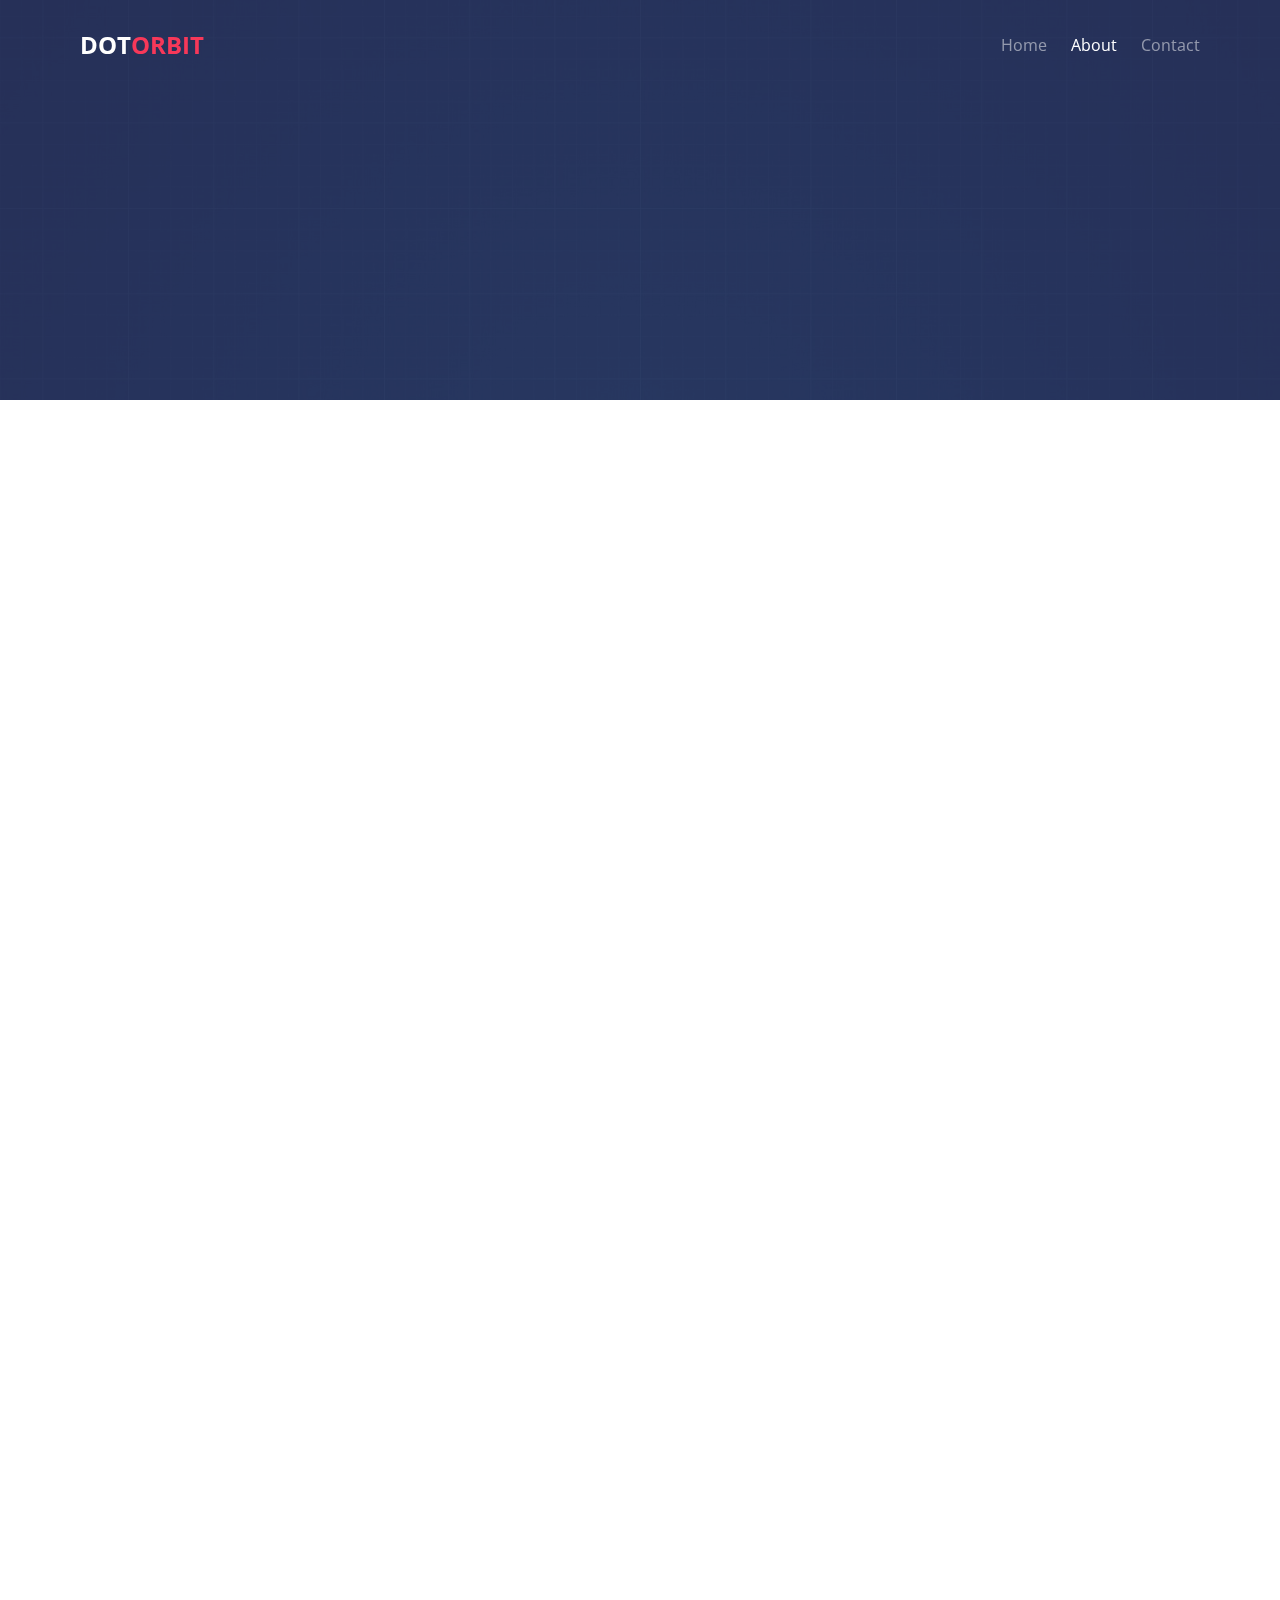
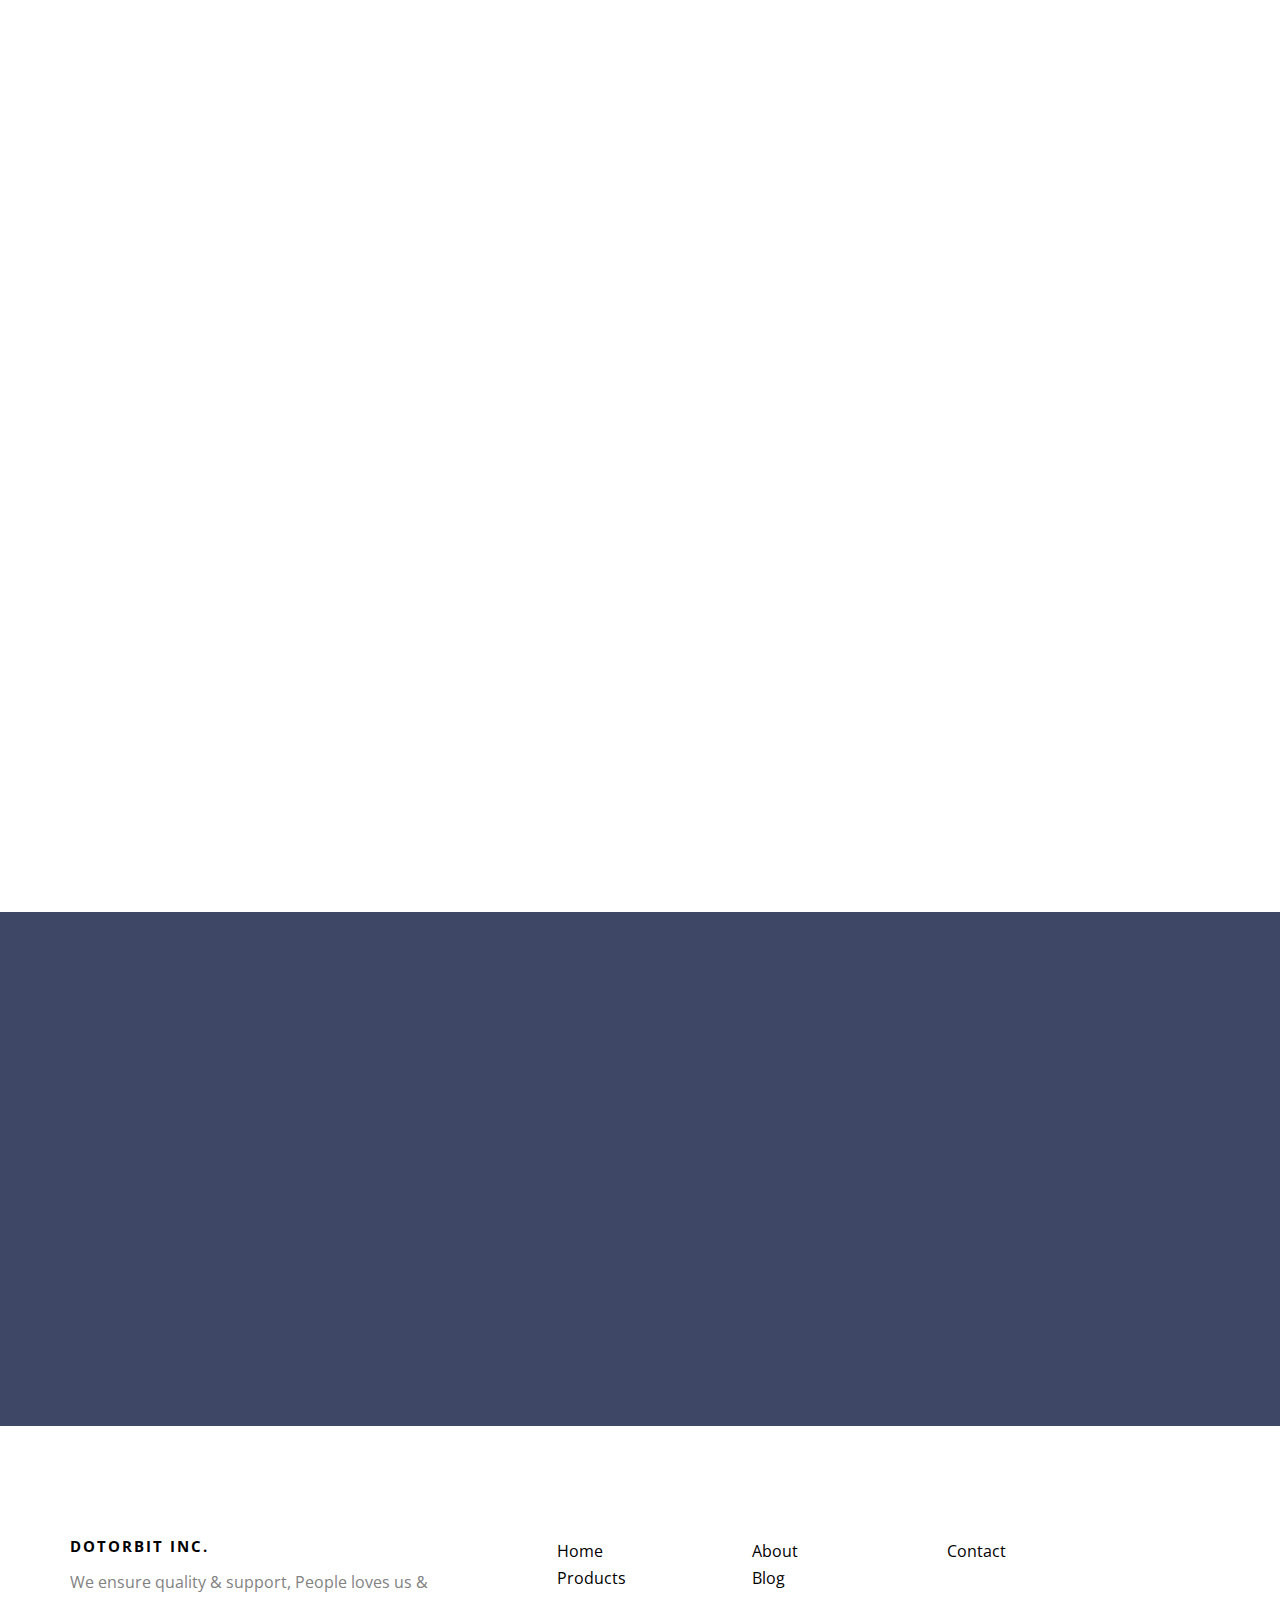
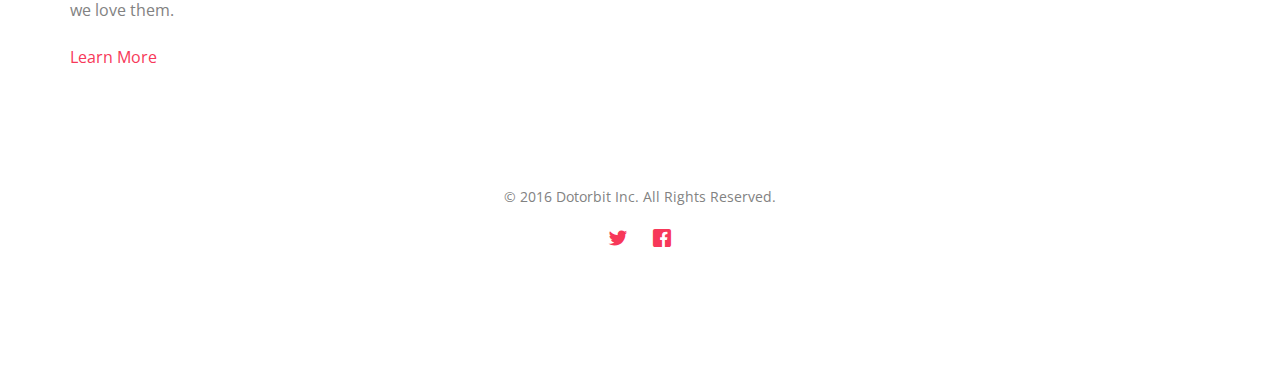
<file: about.html>
<!DOCTYPE HTML>
<!--
	Concept by gettemplates.co
	Twitter: http://twitter.com/gettemplateco
	URL: http://gettemplates.co
-->
<html>
	<head>
	<meta charset="utf-8">
	<meta http-equiv="X-UA-Compatible" content="IE=edge">
	<title>DOTORBIT &mdash; We build awesome stuffs.</title>
	<meta name="viewport" content="width=device-width, initial-scale=1">
	<meta name="description" content="We ensure quality & support, People loves us & we love them." />
	<meta name="keywords" content="web application develop, html5, android developer, bootstrap template, website template, html5 mobile, seo, responsive website" />
	<meta name="author" content="dotorbit.ic" />

  	<!-- Facebook and Twitter integration -->
	<meta property="og:title" content=""/>
	<meta property="og:image" content=""/>
	<meta property="og:url" content=""/>
	<meta property="og:site_name" content=""/>
	<meta property="og:description" content=""/>
	<meta name="twitter:title" content="" />
	<meta name="twitter:image" content="" />
	<meta name="twitter:url" content="" />
	<meta name="twitter:card" content="" />

	<link href="https://fonts.googleapis.com/css?family=Open+Sans:300,400,700" rel="stylesheet">
	
	<!-- Animate.css -->
	<link rel="stylesheet" href="css/animate.css">
	<!-- Icomoon Icon Fonts-->
	<link rel="stylesheet" href="css/icomoon.css">
	<!-- Bootstrap  -->
	<link rel="stylesheet" href="css/bootstrap.css">

	<!-- Magnific Popup -->
	<link rel="stylesheet" href="css/magnific-popup.css">

	<!-- Theme style  -->
	<link rel="stylesheet" href="css/style.css">

	<!-- Modernizr JS -->
	<script src="js/modernizr-2.6.2.min.js"></script>
	<!-- FOR IE9 below -->
	<!--[if lt IE 9]>
	<script src="js/respond.min.js"></script>
	<![endif]-->

	</head>
	<body>
		
	<div class="fh5co-loader"></div>
	
	<div id="page">
	<nav class="fh5co-nav" role="navigation">
		<div class="container">
			<div class="row">
				<div class="col-xs-2 text-left">
					<div id="fh5co-logo"><a href="index.html">DOT<span>ORBIT</span></a></div>
				</div>
				<div class="col-xs-10 text-right menu-1">
					<ul>
						<li><a href="index.html">Home</a></li>
						<!-- <li><a href="products.html">Products</a></li>-->
						<li class="active"><a href="about.html">About</a></li>
						<!--<li><a href="blog.html">Blog</a></li>-->
						<li><a href="contact.html">Contact</a></li>
					</ul>
				</div>
			</div>
			
		</div>
	</nav>

	<header id="fh5co-header" class="fh5co-cover fh5co-cover-sm" role="banner" style="background-image:url(images/img_bg_1.jpg);" data-stellar-background-ratio="1">
		<div class="overlay"></div>
		<div class="container">
			<div class="row">
				<div class="col-md-7 text-left">
					<div class="display-t">
						<div class="display-tc animate-box" data-animate-effect="fadeInUp">
							<h1 class="mb30">About Us</h1>
							<h2>We ensure quality & support, People loves us & we love them.</h2>
						</div>
					</div>
				</div>
			</div>
		</div>
	</header>

	

	<div id="fh5co-services">
		<div class="container">
			<div class="row row-pb-md">
				<div class="col-md-8 col-md-offset-2 text-left animate-box" data-animate-effect="fadeInUp">
					<div class="fh5co-heading">
						<span>Our projects, speaks well about us.</span>
						<h2>What We Do</h2>
						<p>We are using best techonologies to satisfy our customers need. We do a thorough analysis to give best to our customer.</p>
					</div>
				</div>
			</div>
			<div class="row">
				<div class="col-md-4 col-sm-6 ">
					<div class="feature-center animate-box" data-animate-effect="fadeInUp">
						<span class="icon">
							<i class="icon-lifebuoy"></i>
						</span>
						<h3>Transparency</h3>
						<p>We ensure a transparency between our work and client. Whatever we develop, a mock ready setup is given to client to have a look at our current status. Client can suggest its opinion at an every stage, motivating us to do better and expecting a good quality value added product.</p>						
					</div>
				</div>
				
				<div class="col-md-4 col-sm-6 ">
					<div class="feature-center animate-box" data-animate-effect="fadeInUp">
						<span class="icon">
							<i class="icon-browser"></i>
						</span>
						<h3>Web Starter</h3>
						<p>We believe in being responsive in whatever device on that you use our product, its always the best view you can get. Being a part of web world, we are a web starter, everyhing web based running on latest technology stack and functioning the best.</p>
					</div>
				</div>				

				<div class="col-md-4 col-sm-6 ">
					<div class="feature-center animate-box" data-animate-effect="fadeInUp">
						<span class="icon">
							<i class="icon-paper"></i>
						</span>
						<h3>Smooth Simple Process</h3>
						<p>We dont believe in too muh process between we and our client. A simple seamless rules are defined for smooth transition in a product life cycle with our client. </p>						
					</div>
				</div>
			</div>
			<div class="row">

				<div class="col-md-4 col-sm-6 ">
					<div class="feature-center animate-box" data-animate-effect="fadeInUp">
						<span class="icon">
							<i class="icon-drive"></i>
						</span>
						<h3>Bring us the idea</h3>
						<p>Turn your idea into reality. A idea is what we look up to. Something which really solves a massive problems in our suurounding through our product is what excited us to work.</p>
					</div>
				</div>

				<div class="col-md-4 col-sm-6 ">
					<div class="feature-center animate-box" data-animate-effect="fadeInUp">
						<span class="icon">
							<i class="icon-heart"></i>
						</span>
						<h3>lets Party hard</h3>
						<p>Work hard & party even harder. Any project any client. It motivates us to enjoy the success, not just with developer team but everyone included in the project</p>
					</div>
				</div>
				<div class="clearfix visible-md-block"></div>
			</div>
		</div>
	</div>



	<div id="fh5co-team">
		<div class="container">
			<div class="row animate-box row-pb-md">
				<div class="col-md-8 col-md-offset-2 text-left fh5co-heading">
					<span>Productive Staff</span>
					<h2>Meet Our Staff</h2>
					<p>Awesome people behind dotorbit's success.</p>
				</div>
			</div>
			<div class="row">
				<div class="col-md-4 col-sm-4 animate-box" data-animate-effect="fadeIn">
					<div class="fh5co-staff">
						<img src="images/ashishtiwari_400x400.jpg" alt="Ashish Tiwari">
						<h3>Ashish Tiwari</h3>
						<strong class="role">Person Who Writes Code<br><small>Tech Lead</small></strong>
						<ul class="fh5co-social-icons">
							<li><a href="http://www.facebook.com/ashish2py"><i class="icon-facebook"></i></a></li>
							<li><a href="http://www.twitter.com/ashish2py"><i class="icon-twitter"></i></a></li>
							<li><a href="http://www.github.com/ashish2py"><i class="icon-github"></i></a></li>
						</ul>
					</div>
				</div>
				<div class="col-md-4 col-sm-4 animate-box" data-animate-effect="fadeIn">
					<div class="fh5co-staff">
						<img src="images/priyanka_400x400.jpg" alt="Priyanka Vishwakarma">
						<h3>Priyanka V.</h3>
						<strong class="role">Lady behind the project management<br><small>Project Manager</small></strong>
						<ul class="fh5co-social-icons">							
							<li><a href="http://www.twitter.com/priyanvish"><i class="icon-twitter"></i></a></li>
						</ul>
					</div>
				</div>
				<div class="col-md-4 col-sm-4 animate-box" data-animate-effect="fadeIn">
					<div class="fh5co-staff">
						<img src="images/abhishek_400x400.jpg" alt="Abhishek Ozha">
						<h3>Abhishek Ozha</h3>
						<strong class="role">Well, You will be interacting with him<br><small>Marketing Head</small></strong>
 						<ul class="fh5co-social-icons">
							<li><a href="https://twitter.com/abhishekozha"><i class="icon-twitter"></i></a></li>
						</ul>
					</div>
				</div>
			</div>
		</div>
	</div>
	
	<div id="fh5co-started">
		<div class="container">
			<div class="row animate-box">
				<div class="col-md-8 col-md-offset-2 text-center fh5co-heading">
					<span>Let's work together</span>
					<h2>Looking for an internship?</h2>
					<p>Drop us an email with your updated resume.</p>
					<p><button type="submit" class="btn btn-default">dotorbitindia [at] gmail.com</button></p>
				</div>
			</div>
		</div>
	</div>

	<footer id="fh5co-footer" role="contentinfo">
		<div class="container">
			<div class="row row-pb-md">
				<div class="col-md-4 fh5co-widget ">
					<h3>Dotorbit Inc.</h3>
					<p>We ensure quality & support, People loves us & we love them.</p>
					<p><a href="about.html">Learn More</a></p>
				</div>
				<div class="col-md-2 col-sm-4 col-xs-6 col-md-push-1 ">
					<ul class="fh5co-footer-links">
						<li><a href="#">Home</a></li>
						<li><a href="#">Products</a></li>
					</ul>
				</div>

				<div class="col-md-2 col-sm-4 col-xs-6 col-md-push-1 ">
					<ul class="fh5co-footer-links">
						<li><a href="#">About</a></li>
						<li><a href="#">Blog</a></li>
					</ul>
				</div>

				<div class="col-md-2 col-sm-4 col-xs-6 col-md-push-1 ">
					<ul class="fh5co-footer-links">
						<li><a href="#">Contact</a></li>
					</ul>
				</div>
			</div>

			<div class="row copyright">
				<div class="col-md-12 text-center">
					<p>
						<small class="block">&copy; 2016 Dotorbit Inc. All Rights Reserved.</small> 						
					</p>
					<p>
						<ul class="fh5co-social-icons">
							<li><a href="http://www.twitter.com/dotorbit/"><i class="icon-twitter"></i></a></li>
							<li><a href="http://www.facebook.com/dotorbit/"><i class="icon-facebook"></i></a></li>
						</ul>
					</p>
				</div>
			</div>

		</div>
	</footer>
	</div>

	<div class="gototop js-top">
		<a href="#" class="js-gotop"><i class="icon-arrow-up"></i></a>
	</div>
	
	<!-- jQuery -->
	<script src="js/jquery.min.js"></script>
	<!-- jQuery Easing -->
	<script src="js/jquery.easing.1.3.js"></script>
	<!-- Bootstrap -->
	<script src="js/bootstrap.min.js"></script>
	<!-- Waypoints -->
	<script src="js/jquery.waypoints.min.js"></script>
	<!-- countTo -->
	<script src="js/jquery.countTo.js"></script>
	<!-- Magnific Popup -->
	<script src="js/jquery.magnific-popup.min.js"></script>
	<script src="js/magnific-popup-options.js"></script>
	<!-- Stellar -->
	<script src="js/jquery.stellar.min.js"></script>
	<!-- Main -->
	<script src="js/main.js"></script>

	<script>
	  (function(i,s,o,g,r,a,m){i['GoogleAnalyticsObject']=r;i[r]=i[r]||function(){
	  (i[r].q=i[r].q||[]).push(arguments)},i[r].l=1*new Date();a=s.createElement(o),
	  m=s.getElementsByTagName(o)[0];a.async=1;a.src=g;m.parentNode.insertBefore(a,m)
	  })(window,document,'script','https://www.google-analytics.com/analytics.js','ga');

	  ga('create', 'UA-43689791-1', 'auto');
	  ga('send', 'pageview');

	</script>
	</body>
</html>
</file>
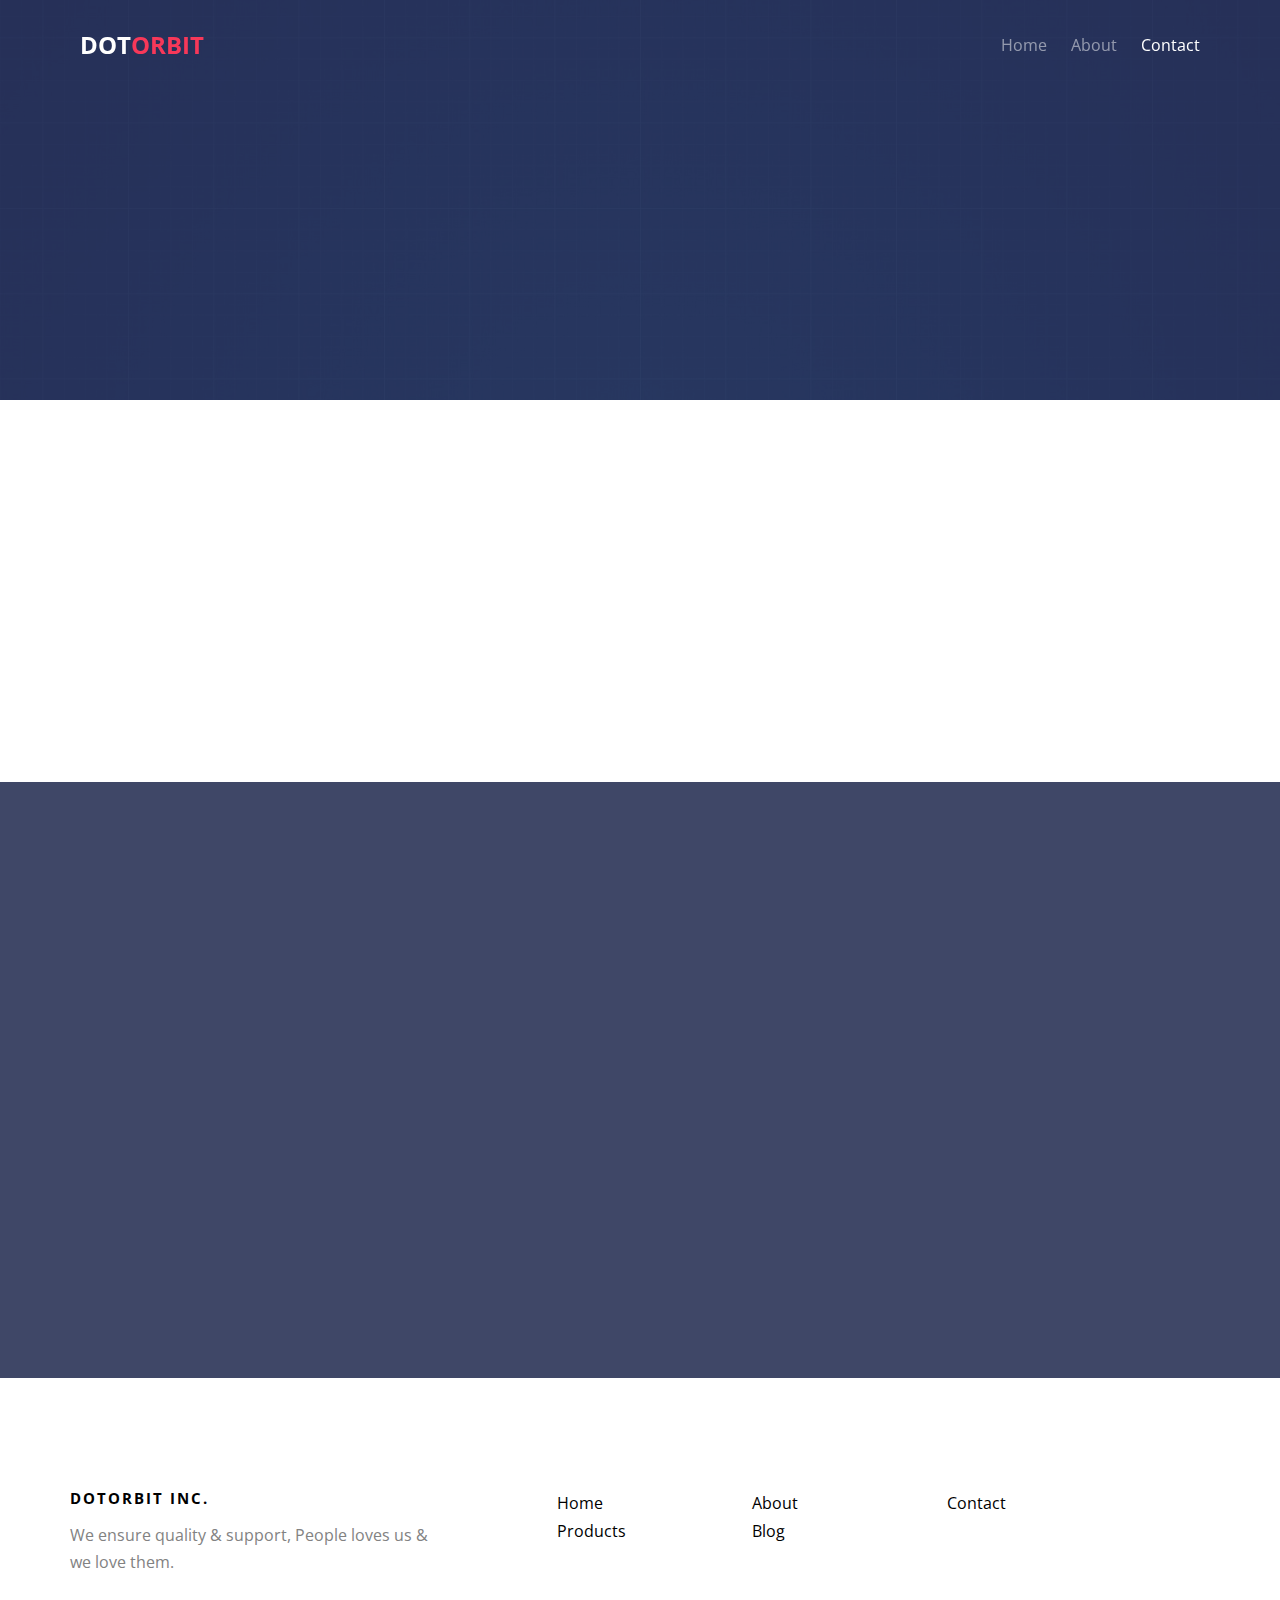
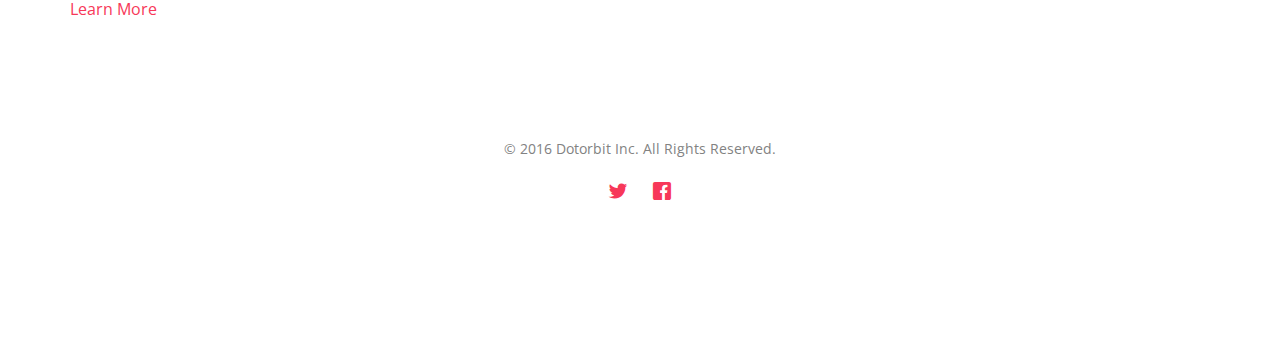
<file: contact.html>
<!DOCTYPE HTML>
<!--
	Concept by gettemplates.co
	Twitter: http://twitter.com/gettemplateco
	URL: http://gettemplates.co
-->
<html>
	<head>
	<meta charset="utf-8">
	<meta http-equiv="X-UA-Compatible" content="IE=edge">
	<title>DOTORBIT &mdash; We build awesome stuffs.</title>
	<meta name="viewport" content="width=device-width, initial-scale=1">
	<meta name="description" content="We ensure quality & support, People loves us & we love them." />
	<meta name="keywords" content="web application develop, html5, android developer, bootstrap template, website template, html5 mobile, seo, responsive website" />
	<meta name="author" content="dotorbit.ic" />

  	<!-- Facebook and Twitter integration -->
	<meta property="og:title" content=""/>
	<meta property="og:image" content=""/>
	<meta property="og:url" content=""/>
	<meta property="og:site_name" content=""/>
	<meta property="og:description" content=""/>
	<meta name="twitter:title" content="" />
	<meta name="twitter:image" content="" />
	<meta name="twitter:url" content="" />
	<meta name="twitter:card" content="" />

	<link href="https://fonts.googleapis.com/css?family=Open+Sans:300,400,700" rel="stylesheet">
	
	<!-- Animate.css -->
	<link rel="stylesheet" href="css/animate.css">
	<!-- Icomoon Icon Fonts-->
	<link rel="stylesheet" href="css/icomoon.css">
	<!-- Bootstrap  -->
	<link rel="stylesheet" href="css/bootstrap.css">

	<!-- Magnific Popup .. -->
	<link rel="stylesheet" href="css/magnific-popup.css">

	<!-- Theme style  -->
	<link rel="stylesheet" href="css/style.css">

	<!-- Modernizr JS -->
	<script src="js/modernizr-2.6.2.min.js"></script>
	<!-- FOR IE9 below -->
	<!--[if lt IE 9]>
	<script src="js/respond.min.js"></script>
	<![endif]-->

	</head>
	<body>
		
	<div class="fh5co-loader"></div>
	
	<div id="page">
	<nav class="fh5co-nav" role="navigation">
		<div class="container">
			<div class="row">
				<div class="col-xs-2 text-left">
					<div id="fh5co-logo"><a href="index.html">DOT<span>ORBIT</span></a></div>
				</div>
				<div class="col-xs-10 text-right menu-1">
					<ul>
						<li><a href="index.html">Home</a></li>
						<!--<li><a href="products.html">Products</a></li>-->
						<li><a href="about.html">About</a></li>
						<!--<li><a href="blog.html">Blog</a></li>-->
						<li class="active"><a href="contact.html">Contact</a></li>
					</ul>
				</div>
			</div>
			
		</div>
	</nav>

	<header id="fh5co-header" class="fh5co-cover fh5co-cover-sm" role="banner" style="background-image:url(images/img_bg_1.jpg);" data-stellar-background-ratio="1">
		<div class="overlay"></div>
		<div class="container">
			<div class="row">
				<div class="col-md-7 text-left">
					<div class="display-t">
						<div class="display-tc animate-box" data-animate-effect="fadeInUp">
							<h1 class="mb30">Contact Us</h1>
							<h2>Our team is eager to deliver the high-power knowledge that will be the cornerstone of our startup.</h2>
						</div>
					</div>
				</div>
			</div>
		</div>
	</header>

	

	<div id="fh5co-contact">
		<div class="container">
			<div class="row">
				<div class="col-md-6 col-md-push-2 animate-box">
					
					<div class="fh5co-contact-info">
						<h3>Contact Information</h3>
						<ul>							
							<li class="address">Dotorbit Inc, BEST Coloney,<br/> S.V. Road, Santacruz(West),<br> Mumbai 400054</li>
						</ul>
					</div>

				</div>
				<div class="col-md-6 col-md-push-1 animate-box">
					<h3>Get In Touch</h3>

						<ul>
							<li class="phone"><a href="tel://0222661462098">+  (022) 2661-46-2098</a></li>
							<li class="email"><a href="mailto:info@yoursite.com">dotorbitindia@gmail.com</a></li>
							<li class="url"><a href="http://gettemplates.co">dotorbit.com</a></li>
						</ul>

<!-- 					<form action="#">
						<div class="row form-group">
							<div class="col-md-6">
								<label for="fname">First Name</label>
								<input type="text" id="fname" class="form-control" placeholder="Your firstname">
							</div>
							<div class="col-md-6">
								<label for="lname">Last Name</label>
								<input type="text" id="lname" class="form-control" placeholder="Your lastname">
							</div>
						</div>

						<div class="row form-group">
							<div class="col-md-12">
								<label for="email">Email</label>
								<input type="text" id="email" class="form-control" placeholder="Your email address">
							</div>
						</div>

						<div class="row form-group">
							<div class="col-md-12">
								<label for="subject">Subject</label>
								<input type="text" id="subject" class="form-control" placeholder="Your subject of this message">
							</div>
						</div>

						<div class="row form-group">
							<div class="col-md-12">
								<label for="message">Message</label>
								<textarea name="message" id="message" cols="30" rows="10" class="form-control" placeholder="Say something about us"></textarea>
							</div>
						</div>
						<div class="form-group">
							<input type="submit" value="Send Message" class="btn btn-lg btn-primary">
						</div>
					</form>		
 -->				</div>
			</div>
			
		</div>
	</div>


	
	<div id="fh5co-started">
		<div class="container">
			<div class="row animate-box">
				<div class="col-md-8 col-md-offset-2 text-center fh5co-heading">
					<span>Let's work together</span>
					<h2>Shoot an email to development team.</h2>
					<p>Get the quotation/timeline directly from our development team.</p>
					<p><button type="submit" class="btn btn-default">dotorbitindia [at] gmail.com</button></p>
				</div>
			</div>
		</div>
	</div>

	<footer id="fh5co-footer" role="contentinfo">
		<div class="container">
			<div class="row row-pb-md">
				<div class="col-md-4 fh5co-widget ">
					<h3>Dotorbit Inc.</h3>
					<p>We ensure quality & support, People loves us & we love them.</p>
					<p><a href="about.html">Learn More</a></p>
				</div>
				<div class="col-md-2 col-sm-4 col-xs-6 col-md-push-1 ">
					<ul class="fh5co-footer-links">
						<li><a href="#">Home</a></li>
						<li><a href="#">Products</a></li>
					</ul>
				</div>

				<div class="col-md-2 col-sm-4 col-xs-6 col-md-push-1 ">
					<ul class="fh5co-footer-links">
						<li><a href="#">About</a></li>
						<li><a href="#">Blog</a></li>
					</ul>
				</div>

				<div class="col-md-2 col-sm-4 col-xs-6 col-md-push-1 ">
					<ul class="fh5co-footer-links">
						<li><a href="#">Contact</a></li>
					</ul>
				</div>
			</div>

			<div class="row copyright">
				<div class="col-md-12 text-center">
					<p>
						<small class="block">&copy; 2016 Dotorbit Inc. All Rights Reserved.</small> 						
					</p>
					<p>
						<ul class="fh5co-social-icons">
							<li><a href="http://www.twitter.com/dotorbit/"><i class="icon-twitter"></i></a></li>
							<li><a href="http://www.facebook.com/dotorbit/"><i class="icon-facebook"></i></a></li>
						</ul>
					</p>
				</div>
			</div>

		</div>
	</footer>
	</div>

	<div class="gototop js-top">
		<a href="#" class="js-gotop"><i class="icon-arrow-up"></i></a>
	</div>
	
	<!-- jQuery -->
	<script src="js/jquery.min.js"></script>
	<!-- jQuery Easing -->
	<script src="js/jquery.easing.1.3.js"></script>
	<!-- Bootstrap -->
	<script src="js/bootstrap.min.js"></script>
	<!-- Waypoints -->
	<script src="js/jquery.waypoints.min.js"></script>
	<!-- countTo -->
	<script src="js/jquery.countTo.js"></script>
	<!-- Magnific Popup -->
	<script src="js/jquery.magnific-popup.min.js"></script>
	<script src="js/magnific-popup-options.js"></script>
	<!-- Stellar -->
	<script src="js/jquery.stellar.min.js"></script>
	<!-- Main -->
	<script src="js/main.js"></script>

	<script>
	  (function(i,s,o,g,r,a,m){i['GoogleAnalyticsObject']=r;i[r]=i[r]||function(){
	  (i[r].q=i[r].q||[]).push(arguments)},i[r].l=1*new Date();a=s.createElement(o),
	  m=s.getElementsByTagName(o)[0];a.async=1;a.src=g;m.parentNode.insertBefore(a,m)
	  })(window,document,'script','https://www.google-analytics.com/analytics.js','ga');

	  ga('create', 'UA-43689791-1', 'auto');
	  ga('send', 'pageview');

	</script>

	</body>
</html>
</file>
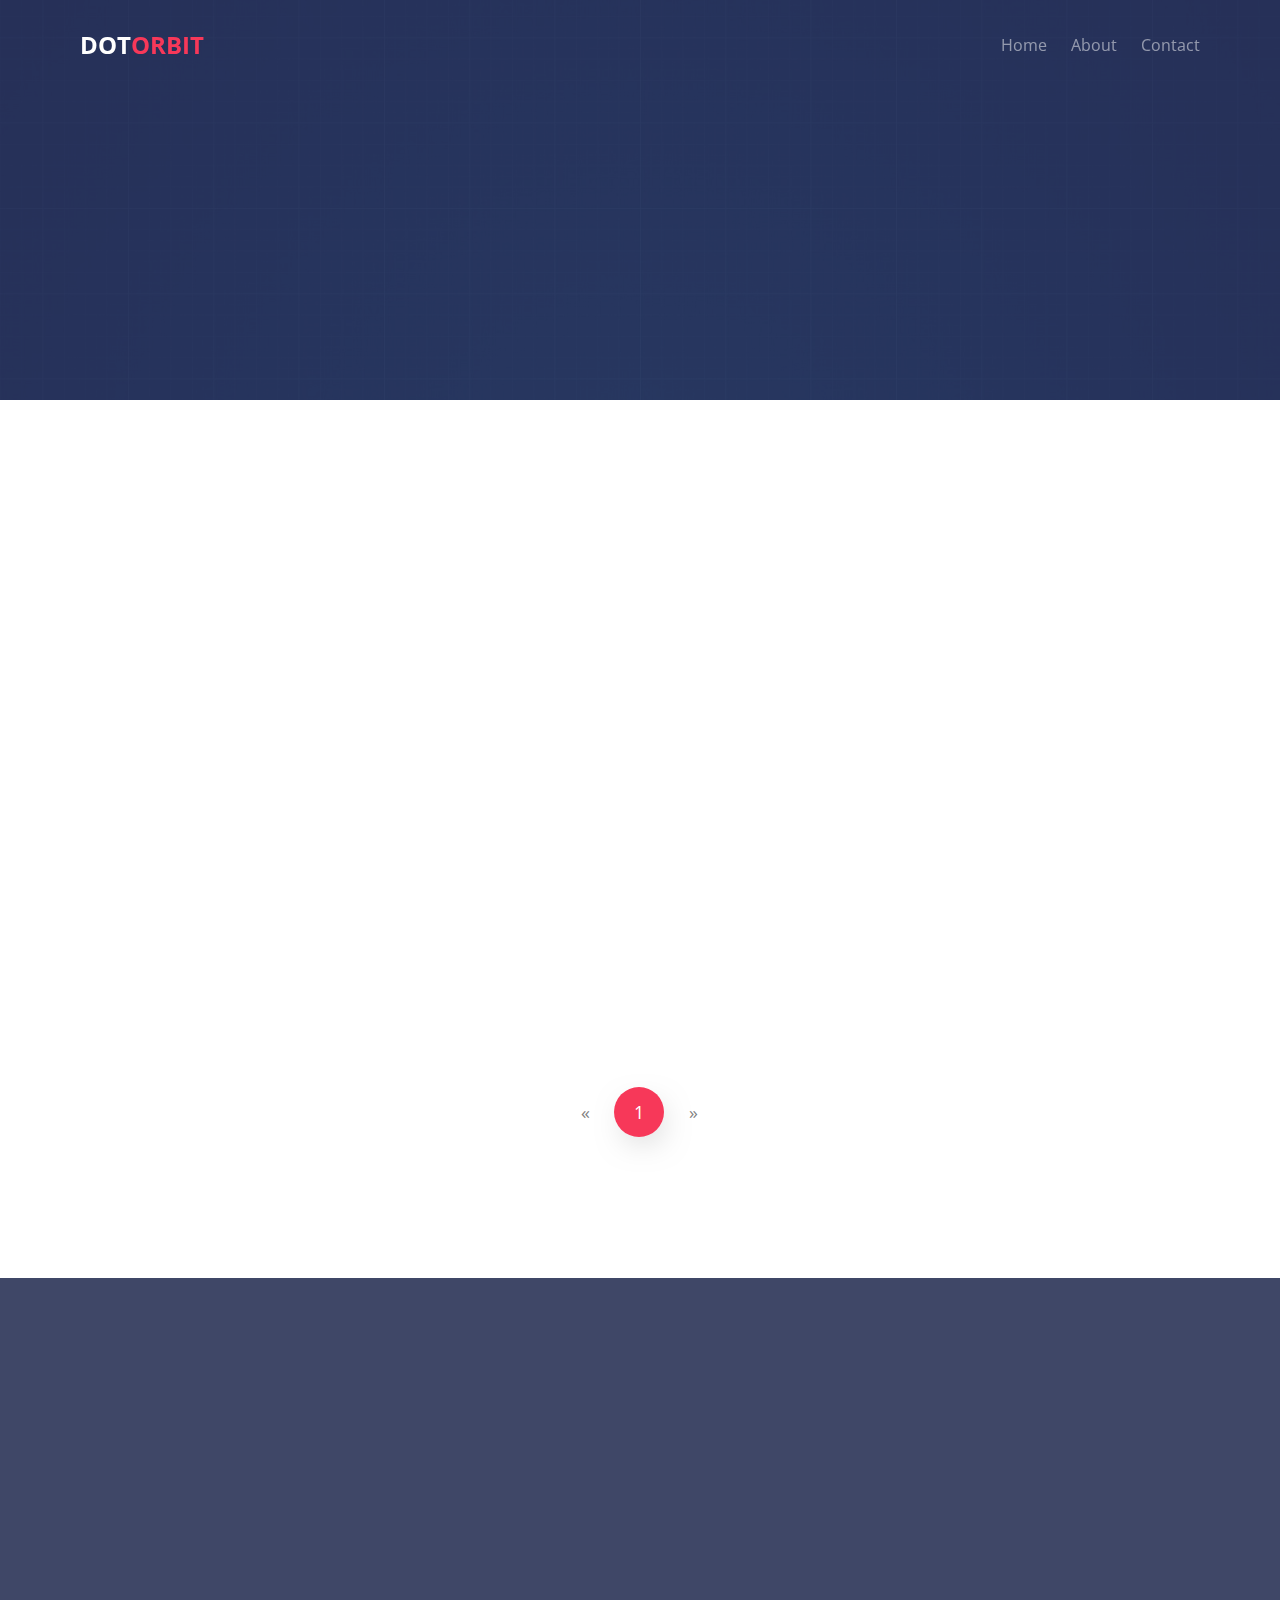
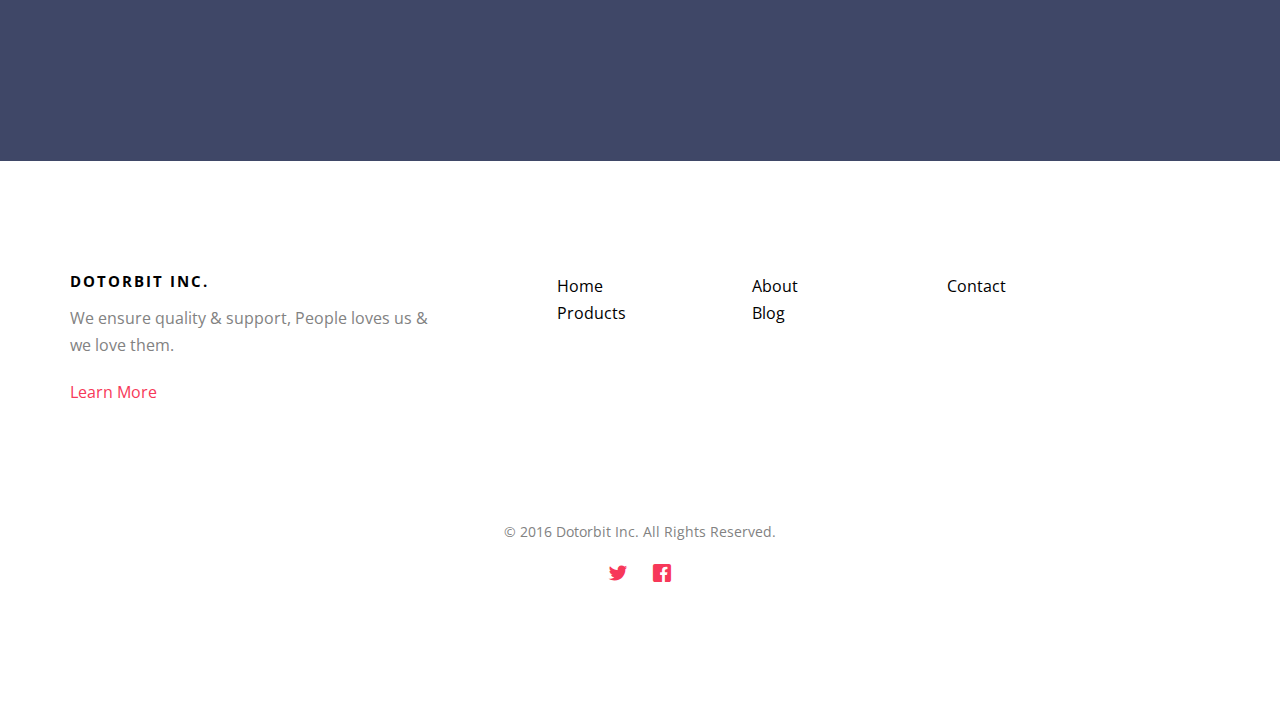
<file: products.html>
<!DOCTYPE HTML>
<!--
	Concept by gettemplates.co
	Twitter: http://twitter.com/gettemplateco
	URL: http://gettemplates.co
-->
<html>
	<head>
	<meta charset="utf-8">
	<meta http-equiv="X-UA-Compatible" content="IE=edge">
	<title>DOTORBIT &mdash; We build awesome stuffs.</title>
	<meta name="viewport" content="width=device-width, initial-scale=1">
	<meta name="description" content="We ensure quality & support, People loves us & we love them." />
	<meta name="keywords" content="web application develop, html5, android developer, bootstrap template, website template, html5 mobile, seo, responsive website" />
	<meta name="author" content="dotorbit.ic" />

  	<!-- Facebook and Twitter integration -->
	<meta property="og:title" content=""/>
	<meta property="og:image" content=""/>
	<meta property="og:url" content=""/>
	<meta property="og:site_name" content=""/>
	<meta property="og:description" content=""/>
	<meta name="twitter:title" content="" />
	<meta name="twitter:image" content="" />
	<meta name="twitter:url" content="" />
	<meta name="twitter:card" content="" />

	<link href="https://fonts.googleapis.com/css?family=Open+Sans:300,400,700" rel="stylesheet">
	
	<!-- Animate.css -->
	<link rel="stylesheet" href="css/animate.css">
	<!-- Icomoon Icon Fonts-->
	<link rel="stylesheet" href="css/icomoon.css">
	<!-- Bootstrap  -->
	<link rel="stylesheet" href="css/bootstrap.css">

	<!-- Magnific Popup -->
	<link rel="stylesheet" href="css/magnific-popup.css">

	<!-- Theme style  -->
	<link rel="stylesheet" href="css/style.css">

	<!-- Modernizr JS -->
	<script src="js/modernizr-2.6.2.min.js"></script>
	<!-- FOR IE9 below -->
	<!--[if lt IE 9]>
	<script src="js/respond.min.js"></script>
	<![endif]-->

	</head>
	<body>
		
	<div class="fh5co-loader"></div>
	
	<div id="page">
	<nav class="fh5co-nav" role="navigation">
		<div class="container">
			<div class="row">
				<div class="col-xs-2 text-left">
					<div id="fh5co-logo"><a href="index.html">DOT<span>ORBIT</span></a></div>
				</div>
				<div class="col-xs-10 text-right menu-1">
					<ul>
						<li><a href="index.html">Home</a></li>
						<!--<li class="active"><a href="products.html">Products</a></li>-->
						<li><a href="about.html">About</a></li>
						<!--<li><a href="blog.html">Blog</a></li>-->
						<li><a href="contact.html">Contact</a></li>
					</ul>
				</div>
			</div>
			
		</div>
	</nav>

	<header id="fh5co-header" class="fh5co-cover fh5co-cover-sm" role="banner" style="background-image:url(images/img_bg_1.jpg);" data-stellar-background-ratio="1">
		<div class="overlay"></div>
		<div class="container">
			<div class="row">
				<div class="col-md-7 text-left">
					<div class="display-t">
						<div class="display-tc animate-box" data-animate-effect="fadeInUp">
							<h1 class="mb30">Our Creative Products</h1>
							<h2 class="mb30">We belive in quick bootstraping your ideas into business.</h2>
						</div>
					</div>
				</div>
			</div>
		</div>
	</header>

	

	<div id="fh5co-project">
		<div class="container">
			<div class="row row-pb-md">
				<div class="col-md-8 col-md-offset-2 text-left fh5co-heading  animate-box">
					<span>Want To See Some Cool Stuff</span>
					<h2>Recent Projects</h2>
					<p>Well executed projects and products.</p>
				</div>
			</div>

			<div class="row">
				<div class="col-md-4 col-sm-6 fh5co-project animate-box" data-animate-effect="fadeIn">
					<a href="#"><img src="images/work-5.jpg" alt="Free HTML5 Website Template by gettemplates.co" class="img-responsive">
						<div class="fh5co-copy">
							<h3>Snesh.in</h3>
							<p>Online Auction platform written in Python-Django-Postgres<br/>
							- owned by Sarvesh Vishwakarma</p>
						</div>
					</a>
				</div>

				<div class="col-md-4 col-sm-6 fh5co-project animate-box" data-animate-effect="fadeIn">
					<a href="#"><img src="images/work-1.jpg" alt="Free HTML5 Website Template by gettemplates.co" class="img-responsive">
						<div class="fh5co-copy">
							<h3>Pramila Arts</h3>
							<p>Printing Press <br> - owned by Pramod Mohite</p>
						</div>
					</a>
				</div>

<!-- 				<div class="col-md-4 col-sm-6 fh5co-project animate-box" data-animate-effect="fadeIn">
					<a href="#"><img src="images/work-1.jpg" alt="Free HTML5 Website Template by gettemplates.co" class="img-responsive">
						<div class="fh5co-copy">
							<h3>Pramila Arts</h3>
							<p>Web Design</p>
						</div>
					</a>
				</div>
 -->
				<div class="col-md-12 text-center">
					<nav aria-label="Page navigation">
					  <ul class="pagination">
					    <li>
					      <a href="#" aria-label="Previous">
					        <span aria-hidden="true">&laquo;</span>
					      </a>
					    </li>
					    <li class="active"><a href="#">1</a></li>
					    <li>
					      <a href="#" aria-label="Next">
					        <span aria-hidden="true">&raquo;</span>
					      </a>
					    </li>
					  </ul>
					</nav>
				</div>

			</div>
		</div>
		
	</div>


	
	<div id="fh5co-started">
		<div class="container">
			<div class="row animate-box">
				<div class="col-md-8 col-md-offset-2 text-center fh5co-heading">
					<!-- <span>People who work with us,</span> -->
					<h2>Our Clients</h2>
					<p>We've written fancy codes to run their business on internet.</p>
					<p>
						<button type="submit" class="btn btn-default">Pramila Arts</button>
						<button type="submit" class="btn btn-default">Snesh</button>
						<button type="submit" class="btn btn-default">Vlync</button>
					</p>

				</div>
			</div>
		</div>
	</div>

	<footer id="fh5co-footer" role="contentinfo">
		<div class="container">
			<div class="row row-pb-md">
				<div class="col-md-4 fh5co-widget ">
					<h3>Dotorbit Inc.</h3>
					<p>We ensure quality & support, People loves us & we love them.</p>
					<p><a href="about.html">Learn More</a></p>
				</div>
				<div class="col-md-2 col-sm-4 col-xs-6 col-md-push-1 ">
					<ul class="fh5co-footer-links">
						<li><a href="#">Home</a></li>
						<li><a href="#">Products</a></li>
					</ul>
				</div>

				<div class="col-md-2 col-sm-4 col-xs-6 col-md-push-1 ">
					<ul class="fh5co-footer-links">
						<li><a href="#">About</a></li>
						<li><a href="#">Blog</a></li>
					</ul>
				</div>

				<div class="col-md-2 col-sm-4 col-xs-6 col-md-push-1 ">
					<ul class="fh5co-footer-links">
						<li><a href="#">Contact</a></li>
					</ul>
				</div>
			</div>

			<div class="row copyright">
				<div class="col-md-12 text-center">
					<p>
						<small class="block">&copy; 2016 Dotorbit Inc. All Rights Reserved.</small> 						
					</p>
					<p>
						<ul class="fh5co-social-icons">
							<li><a href="http://www.twitter.com/dotorbit/"><i class="icon-twitter"></i></a></li>
							<li><a href="http://www.facebook.com/dotorbit/"><i class="icon-facebook"></i></a></li>
						</ul>
					</p>
				</div>
			</div>

		</div>
	</footer>
	</div>

	<div class="gototop js-top">
		<a href="#" class="js-gotop"><i class="icon-arrow-up"></i></a>
	</div>
	
	<!-- jQuery -->
	<script src="js/jquery.min.js"></script>
	<!-- jQuery Easing -->
	<script src="js/jquery.easing.1.3.js"></script>
	<!-- Bootstrap -->
	<script src="js/bootstrap.min.js"></script>
	<!-- Waypoints -->
	<script src="js/jquery.waypoints.min.js"></script>
	<!-- countTo -->
	<script src="js/jquery.countTo.js"></script>
	<!-- Magnific Popup -->
	<script src="js/jquery.magnific-popup.min.js"></script>
	<script src="js/magnific-popup-options.js"></script>
	<!-- Stellar -->
	<script src="js/jquery.stellar.min.js"></script>
	<!-- Main -->
	<script src="js/main.js"></script>


	<script>
	  (function(i,s,o,g,r,a,m){i['GoogleAnalyticsObject']=r;i[r]=i[r]||function(){
	  (i[r].q=i[r].q||[]).push(arguments)},i[r].l=1*new Date();a=s.createElement(o),
	  m=s.getElementsByTagName(o)[0];a.async=1;a.src=g;m.parentNode.insertBefore(a,m)
	  })(window,document,'script','https://www.google-analytics.com/analytics.js','ga');

	  ga('create', 'UA-43689791-1', 'auto');
	  ga('send', 'pageview');

	</script>
	</body>
</html>
</file>
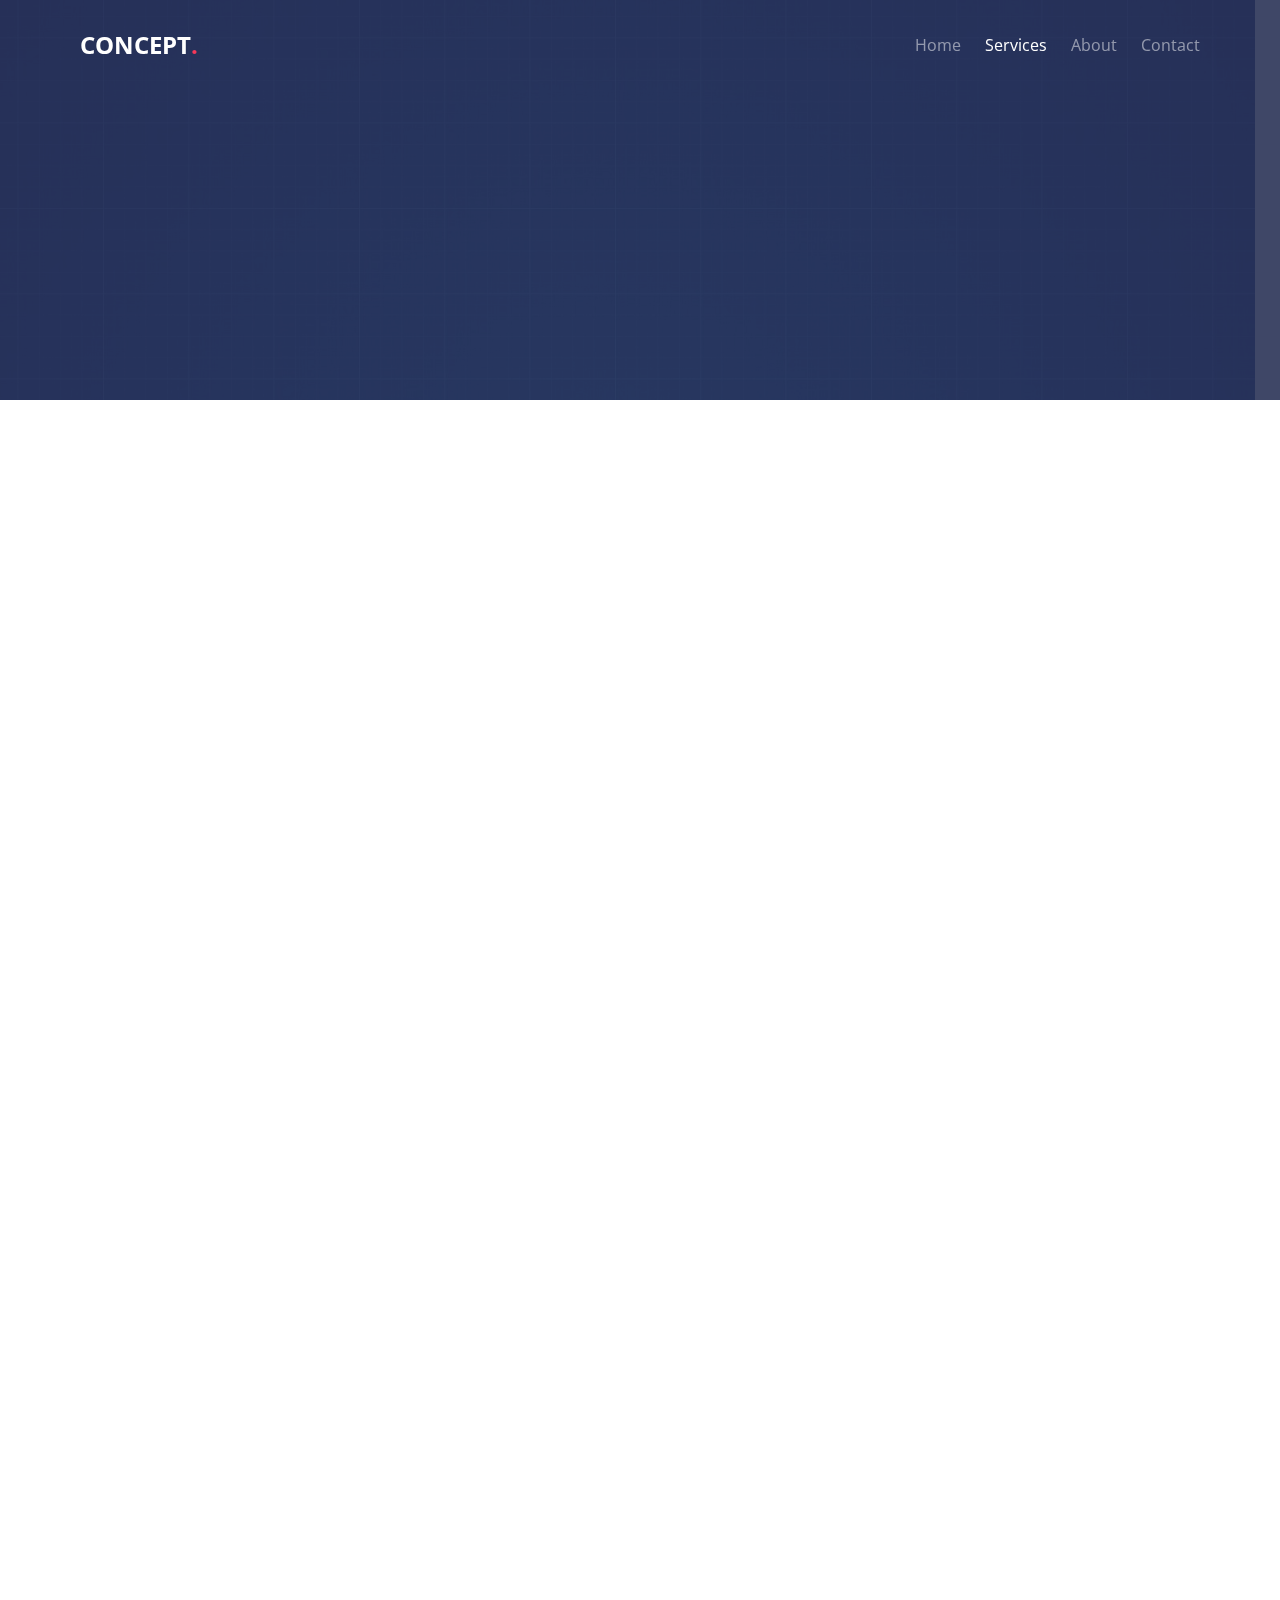
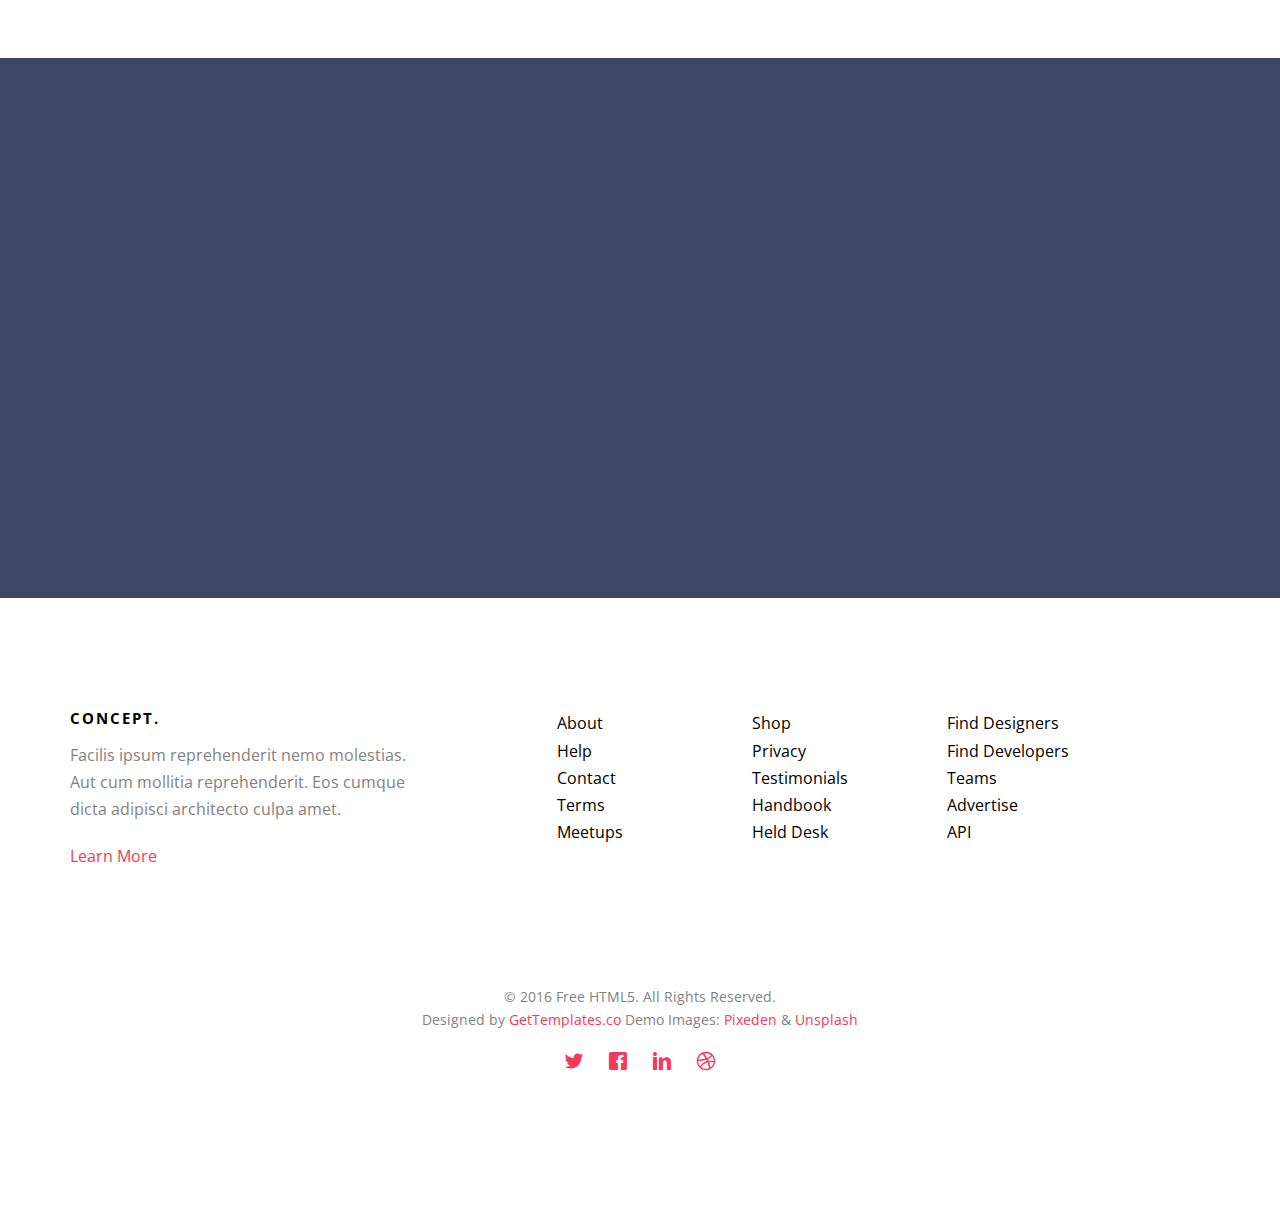
<file: services.html>
<!DOCTYPE HTML>
<!--
	Concept by gettemplates.co
	Twitter: http://twitter.com/gettemplateco
	URL: http://gettemplates.co
-->
<html>
	<head>
	<meta charset="utf-8">
	<meta http-equiv="X-UA-Compatible" content="IE=edge">
	<title>Concept &mdash; Free Website Template, Free HTML5 Template by gettemplates.co</title>
	<meta name="viewport" content="width=device-width, initial-scale=1">
	<meta name="description" content="Free HTML5 Website Template by gettemplates.co" />
	<meta name="keywords" content="free website templates, free html5, free template, free bootstrap, free website template, html5, css3, mobile first, responsive" />
	<meta name="author" content="gettemplates.co" />

  	<!-- Facebook and Twitter integration -->
	<meta property="og:title" content=""/>
	<meta property="og:image" content=""/>
	<meta property="og:url" content=""/>
	<meta property="og:site_name" content=""/>
	<meta property="og:description" content=""/>
	<meta name="twitter:title" content="" />
	<meta name="twitter:image" content="" />
	<meta name="twitter:url" content="" />
	<meta name="twitter:card" content="" />

	<link href="https://fonts.googleapis.com/css?family=Open+Sans:300,400,700" rel="stylesheet">
	
	<!-- Animate.css -->
	<link rel="stylesheet" href="css/animate.css">
	<!-- Icomoon Icon Fonts-->
	<link rel="stylesheet" href="css/icomoon.css">
	<!-- Bootstrap  -->
	<link rel="stylesheet" href="css/bootstrap.css">

	<!-- Magnific Popup -->
	<link rel="stylesheet" href="css/magnific-popup.css">

	<!-- Theme style  -->
	<link rel="stylesheet" href="css/style.css">

	<!-- Modernizr JS -->
	<script src="js/modernizr-2.6.2.min.js"></script>
	<!-- FOR IE9 below -->
	<!--[if lt IE 9]>
	<script src="js/respond.min.js"></script>
	<![endif]-->

	</head>
	<body>
		
	<div class="fh5co-loader"></div>
	
	<div id="page">
	<nav class="fh5co-nav" role="navigation">
		<div class="container">
			<div class="row">
				<div class="col-xs-2 text-left">
					<div id="fh5co-logo"><a href="index.html">Concept<span>.</span></a></div>
				</div>
				<div class="col-xs-10 text-right menu-1">
					<ul>
						<li><a href="index.html">Home</a></li>
						<li class="has-dropdown active">
							<a href="services.html">Services</a>
							<ul class="dropdown">
								<li><a href="#">Web Design</a></li>
								<li><a href="#">eCommerce</a></li>
								<li><a href="#">Branding</a></li>
								<li><a href="#">API</a></li>
							</ul>
						</li>

						<!--<li><a href="products.html">Products</a></li>-->
						<li><a href="about.html">About</a></li>
						<!--<li><a href="blog.html">Blog</a></li>-->
						<li><a href="contact.html">Contact</a></li>
					</ul>
				</div>
			</div>
			
		</div>
	</nav>

	<header id="fh5co-header" class="fh5co-cover fh5co-cover-sm" role="banner" style="background-image:url(images/img_bg_1.jpg);" data-stellar-background-ratio="0.5">
		<div class="overlay"></div>
		<div class="container">
			<div class="row">
				<div class="col-md-7 text-left">
					<div class="display-t">
						<div class="display-tc animate-box" data-animate-effect="fadeInUp">
							<h1 class="mb30">Our Services</h1>
						</div>
					</div>
				</div>
			</div>
		</div>
	</header>

	

	<div id="fh5co-services">
		<div class="container">
			<div class="row row-pb-md">
				<div class="col-md-8 col-md-offset-2 text-left animate-box" data-animate-effect="fadeInUp">
					<div class="fh5co-heading">
						<span>We're expert</span>
						<h2>What We Do</h2>
						<p>Far far away, behind the word mountains, far from the countries Vokalia and Consonantia, there live the blind texts.</p>
					</div>
				</div>
			</div>
			<div class="row">
				<div class="col-md-4 col-sm-6 ">
					<div class="feature-center animate-box" data-animate-effect="fadeInUp">
						<span class="icon">
							<i class="icon-eye"></i>
						</span>
						<h3>Retina Ready</h3>
						<p>Far far away, behind the word mountains, far from the countries Vokalia and Consonantia, there live the blind texts.</p>
						<p><a href="#">Learn more</a></p>
					</div>
				</div>
				<div class="col-md-4 col-sm-6 ">
					<div class="feature-center animate-box" data-animate-effect="fadeInUp">
						<span class="icon">
							<i class="icon-command"></i>
						</span>
						<h3>Fully Responsive</h3>
						<p>Far far away, behind the word mountains, far from the countries Vokalia and Consonantia, there live the blind texts.</p>
						<p><a href="#">Learn more</a></p>
					</div>
				</div>
				<div class="clearfix visible-sm-block"></div>
				<div class="col-md-4 col-sm-6 ">
					<div class="feature-center animate-box" data-animate-effect="fadeInUp">
						<span class="icon">
							<i class="icon-power"></i>
						</span>
						<h3>Web Starter</h3>
						<p>Far far away, behind the word mountains, far from the countries Vokalia and Consonantia, there live the blind texts.</p>
						<p><a href="#">Learn more</a></p>
					</div>
				</div>

				<div class="clearfix visible-md-block"></div>

				<div class="col-md-4 col-sm-6 ">
					<div class="feature-center animate-box" data-animate-effect="fadeInUp">
						<span class="icon">
							<i class="icon-eye"></i>
						</span>
						<h3>Retina Ready</h3>
						<p>Far far away, behind the word mountains, far from the countries Vokalia and Consonantia, there live the blind texts.</p>
						<p><a href="#">Learn more</a></p>
					</div>
				</div>
				<div class="clearfix visible-sm-block"></div>
				<div class="col-md-4 col-sm-6 ">
					<div class="feature-center animate-box" data-animate-effect="fadeInUp">
						<span class="icon">
							<i class="icon-command"></i>
						</span>
						<h3>Fully Responsive</h3>
						<p>Far far away, behind the word mountains, far from the countries Vokalia and Consonantia, there live the blind texts.</p>
						<p><a href="#">Learn more</a></p>
					</div>
				</div>
				<div class="col-md-4 col-sm-6 ">
					<div class="feature-center animate-box" data-animate-effect="fadeInUp">
						<span class="icon">
							<i class="icon-power"></i>
						</span>
						<h3>Web Starter</h3>
						<p>Far far away, behind the word mountains, far from the countries Vokalia and Consonantia, there live the blind texts.</p>
						<p><a href="#">Learn more</a></p>
					</div>
				</div>

				<div class="clearfix visible-md-block"></div>

			</div>
		</div>
	</div>


	
	<div id="fh5co-started">
		<div class="container">
			<div class="row animate-box">
				<div class="col-md-8 col-md-offset-2 text-center fh5co-heading">
					<span>Let's work together</span>
					<h2>Try this template for free</h2>
					<p>Dignissimos asperiores vitae velit veniam totam fuga molestias accusamus alias autem provident. Odit ab aliquam dolor eius.</p>
					<p><button type="submit" class="btn btn-default">Get In Touch</button></p>
				</div>
			</div>
		</div>
	</div>

	<footer id="fh5co-footer" role="contentinfo">
		<div class="container">
			<div class="row row-pb-md">
				<div class="col-md-4 fh5co-widget ">
					<h3>Concept.</h3>
					<p>Facilis ipsum reprehenderit nemo molestias. Aut cum mollitia reprehenderit. Eos cumque dicta adipisci architecto culpa amet.</p>
					<p><a href="#">Learn More</a></p>
				</div>
				<div class="col-md-2 col-sm-4 col-xs-6 col-md-push-1 ">
					<ul class="fh5co-footer-links">
						<li><a href="#">About</a></li>
						<li><a href="#">Help</a></li>
						<li><a href="#">Contact</a></li>
						<li><a href="#">Terms</a></li>
						<li><a href="#">Meetups</a></li>
					</ul>
				</div>

				<div class="col-md-2 col-sm-4 col-xs-6 col-md-push-1 ">
					<ul class="fh5co-footer-links">
						<li><a href="#">Shop</a></li>
						<li><a href="#">Privacy</a></li>
						<li><a href="#">Testimonials</a></li>
						<li><a href="#">Handbook</a></li>
						<li><a href="#">Held Desk</a></li>
					</ul>
				</div>

				<div class="col-md-2 col-sm-4 col-xs-6 col-md-push-1 ">
					<ul class="fh5co-footer-links">
						<li><a href="#">Find Designers</a></li>
						<li><a href="#">Find Developers</a></li>
						<li><a href="#">Teams</a></li>
						<li><a href="#">Advertise</a></li>
						<li><a href="#">API</a></li>
					</ul>
				</div>
			</div>

			<div class="row copyright">
				<div class="col-md-12 text-center">
					<p>
						<small class="block">&copy; 2016 Free HTML5. All Rights Reserved.</small> 
						<small class="block">Designed by <a href="http://gettemplates.co/" target="_blank">GetTemplates.co</a> Demo Images: <a href="http://pixeden.com/" target="_blank">Pixeden</a> &amp; <a href="http://unsplash.com/" target="_blank">Unsplash</a></small>
					</p>
					<p>
						<ul class="fh5co-social-icons">
							<li><a href="#"><i class="icon-twitter"></i></a></li>
							<li><a href="#"><i class="icon-facebook"></i></a></li>
							<li><a href="#"><i class="icon-linkedin"></i></a></li>
							<li><a href="#"><i class="icon-dribbble"></i></a></li>
						</ul>
					</p>
				</div>
			</div>

		</div>
	</footer>
	</div>

	<div class="gototop js-top">
		<a href="#" class="js-gotop"><i class="icon-arrow-up"></i></a>
	</div>
	
	<!-- jQuery -->
	<script src="js/jquery.min.js"></script>
	<!-- jQuery Easing -->
	<script src="js/jquery.easing.1.3.js"></script>
	<!-- Bootstrap -->
	<script src="js/bootstrap.min.js"></script>
	<!-- Waypoints -->
	<script src="js/jquery.waypoints.min.js"></script>
	<!-- countTo -->
	<script src="js/jquery.countTo.js"></script>
	<!-- Magnific Popup -->
	<script src="js/jquery.magnific-popup.min.js"></script>
	<script src="js/magnific-popup-options.js"></script>
	<!-- Stellar -->
	<script src="js/jquery.stellar.min.js"></script>
	<!-- Main -->
	<script src="js/main.js"></script>

	<script>
	  (function(i,s,o,g,r,a,m){i['GoogleAnalyticsObject']=r;i[r]=i[r]||function(){
	  (i[r].q=i[r].q||[]).push(arguments)},i[r].l=1*new Date();a=s.createElement(o),
	  m=s.getElementsByTagName(o)[0];a.async=1;a.src=g;m.parentNode.insertBefore(a,m)
	  })(window,document,'script','https://www.google-analytics.com/analytics.js','ga');

	  ga('create', 'UA-43689791-1', 'auto');
	  ga('send', 'pageview');

	</script>

	</body>
</html>
</file>
<file: css/icomoon.css>
@font-face {
  font-family: 'icomoon';
  src:  url('../fonts/icomoon/icomoon.eot?6iuir');
  src:  url('../fonts/icomoon/icomoon.eot?6iuir#iefix') format('embedded-opentype'),
    url('../fonts/icomoon/icomoon.ttf?6iuir') format('truetype'),
    url('../fonts/icomoon/icomoon.woff?6iuir') format('woff'),
    url('../fonts/icomoon/icomoon.svg?6iuir#icomoon') format('svg');
  font-weight: normal;
  font-style: normal;
}

[class^="icon-"], [class*=" icon-"] {
  /* use !important to prevent issues with browser extensions that change fonts */
  font-family: 'icomoon' !important;
  speak: none;
  font-style: normal;
  font-weight: normal;
  font-variant: normal;
  text-transform: none;
  line-height: 1;

  /* Better Font Rendering =========== */
  -webkit-font-smoothing: antialiased;
  -moz-osx-font-smoothing: grayscale;
}

.icon-eye:before {
  content: "\e000";
}
.icon-paper-clip:before {
  content: "\e001";
}
.icon-mail:before {
  content: "\e002";
}
.icon-toggle:before {
  content: "\e003";
}
.icon-layout:before {
  content: "\e004";
}
.icon-link:before {
  content: "\e005";
}
.icon-bell:before {
  content: "\e006";
}
.icon-lock:before {
  content: "\e007";
}
.icon-unlock:before {
  content: "\e008";
}
.icon-ribbon:before {
  content: "\e009";
}
.icon-image:before {
  content: "\e010";
}
.icon-signal:before {
  content: "\e011";
}
.icon-target:before {
  content: "\e012";
}
.icon-clipboard:before {
  content: "\e013";
}
.icon-clock:before {
  content: "\e014";
}
.icon-watch:before {
  content: "\e015";
}
.icon-air-play:before {
  content: "\e016";
}
.icon-camera:before {
  content: "\e017";
}
.icon-video:before {
  content: "\e018";
}
.icon-disc:before {
  content: "\e019";
}
.icon-printer:before {
  content: "\e020";
}
.icon-monitor:before {
  content: "\e021";
}
.icon-server:before {
  content: "\e022";
}
.icon-cog:before {
  content: "\e023";
}
.icon-heart:before {
  content: "\e024";
}
.icon-paragraph:before {
  content: "\e025";
}
.icon-align-justify:before {
  content: "\e026";
}
.icon-align-left:before {
  content: "\e027";
}
.icon-align-center:before {
  content: "\e028";
}
.icon-align-right:before {
  content: "\e029";
}
.icon-book:before {
  content: "\e030";
}
.icon-layers:before {
  content: "\e031";
}
.icon-stack:before {
  content: "\e032";
}
.icon-stack-2:before {
  content: "\e033";
}
.icon-paper:before {
  content: "\e034";
}
.icon-paper-stack:before {
  content: "\e035";
}
.icon-search:before {
  content: "\e036";
}
.icon-zoom-in:before {
  content: "\e037";
}
.icon-zoom-out:before {
  content: "\e038";
}
.icon-reply:before {
  content: "\e039";
}
.icon-circle-plus:before {
  content: "\e040";
}
.icon-circle-minus:before {
  content: "\e041";
}
.icon-circle-check:before {
  content: "\e042";
}
.icon-circle-cross:before {
  content: "\e043";
}
.icon-square-plus:before {
  content: "\e044";
}
.icon-square-minus:before {
  content: "\e045";
}
.icon-square-check:before {
  content: "\e046";
}
.icon-square-cross:before {
  content: "\e047";
}
.icon-microphone:before {
  content: "\e048";
}
.icon-record:before {
  content: "\e049";
}
.icon-skip-back:before {
  content: "\e050";
}
.icon-rewind:before {
  content: "\e051";
}
.icon-play:before {
  content: "\e052";
}
.icon-pause:before {
  content: "\e053";
}
.icon-stop:before {
  content: "\e054";
}
.icon-fast-forward:before {
  content: "\e055";
}
.icon-skip-forward:before {
  content: "\e056";
}
.icon-shuffle:before {
  content: "\e057";
}
.icon-repeat:before {
  content: "\e058";
}
.icon-folder:before {
  content: "\e059";
}
.icon-umbrella:before {
  content: "\e060";
}
.icon-moon:before {
  content: "\e061";
}
.icon-thermometer:before {
  content: "\e062";
}
.icon-drop:before {
  content: "\e063";
}
.icon-sun:before {
  content: "\e064";
}
.icon-cloud:before {
  content: "\e065";
}
.icon-cloud-upload:before {
  content: "\e066";
}
.icon-cloud-download:before {
  content: "\e067";
}
.icon-upload:before {
  content: "\e068";
}
.icon-download:before {
  content: "\e069";
}
.icon-location:before {
  content: "\e070";
}
.icon-location-2:before {
  content: "\e071";
}
.icon-map:before {
  content: "\e072";
}
.icon-battery:before {
  content: "\e073";
}
.icon-head:before {
  content: "\e074";
}
.icon-briefcase:before {
  content: "\e075";
}
.icon-speech-bubble:before {
  content: "\e076";
}
.icon-anchor:before {
  content: "\e077";
}
.icon-globe:before {
  content: "\e078";
}
.icon-box:before {
  content: "\e079";
}
.icon-reload:before {
  content: "\e080";
}
.icon-share:before {
  content: "\e081";
}
.icon-marquee:before {
  content: "\e082";
}
.icon-marquee-plus:before {
  content: "\e083";
}
.icon-marquee-minus:before {
  content: "\e084";
}
.icon-tag:before {
  content: "\e085";
}
.icon-power:before {
  content: "\e086";
}
.icon-command:before {
  content: "\e087";
}
.icon-alt:before {
  content: "\e088";
}
.icon-esc:before {
  content: "\e089";
}
.icon-bar-graph:before {
  content: "\e090";
}
.icon-bar-graph-2:before {
  content: "\e091";
}
.icon-pie-graph:before {
  content: "\e092";
}
.icon-star:before {
  content: "\e093";
}
.icon-arrow-left:before {
  content: "\e094";
}
.icon-arrow-right:before {
  content: "\e095";
}
.icon-arrow-up:before {
  content: "\e096";
}
.icon-arrow-down:before {
  content: "\e097";
}
.icon-volume:before {
  content: "\e098";
}
.icon-mute:before {
  content: "\e099";
}
.icon-content-right:before {
  content: "\e100";
}
.icon-content-left:before {
  content: "\e101";
}
.icon-grid:before {
  content: "\e102";
}
.icon-grid-2:before {
  content: "\e103";
}
.icon-columns:before {
  content: "\e104";
}
.icon-loader:before {
  content: "\e105";
}
.icon-bag:before {
  content: "\e106";
}
.icon-ban:before {
  content: "\e107";
}
.icon-flag:before {
  content: "\e108";
}
.icon-trash:before {
  content: "\e109";
}
.icon-expand:before {
  content: "\e110";
}
.icon-contract:before {
  content: "\e111";
}
.icon-maximize:before {
  content: "\e112";
}
.icon-minimize:before {
  content: "\e113";
}
.icon-plus:before {
  content: "\e114";
}
.icon-minus:before {
  content: "\e115";
}
.icon-check:before {
  content: "\e116";
}
.icon-cross:before {
  content: "\e117";
}
.icon-move:before {
  content: "\e118";
}
.icon-delete:before {
  content: "\e119";
}
.icon-menu:before {
  content: "\e120";
}
.icon-archive:before {
  content: "\e121";
}
.icon-inbox:before {
  content: "\e122";
}
.icon-outbox:before {
  content: "\e123";
}
.icon-file:before {
  content: "\e124";
}
.icon-file-add:before {
  content: "\e125";
}
.icon-file-subtract:before {
  content: "\e126";
}
.icon-help:before {
  content: "\e127";
}
.icon-open:before {
  content: "\e128";
}
.icon-ellipsis:before {
  content: "\e129";
}
.icon-add-to-list:before {
  content: "\e900";
}
.icon-classic-computer:before {
  content: "\e901";
}
.icon-controller-fast-backward:before {
  content: "\e902";
}
.icon-creative-commons-attribution:before {
  content: "\e903";
}
.icon-creative-commons-noderivs:before {
  content: "\e904";
}
.icon-creative-commons-noncommercial-eu:before {
  content: "\e905";
}
.icon-creative-commons-noncommercial-us:before {
  content: "\e906";
}
.icon-creative-commons-public-domain:before {
  content: "\e907";
}
.icon-creative-commons-remix:before {
  content: "\e908";
}
.icon-creative-commons-share:before {
  content: "\e909";
}
.icon-creative-commons-sharealike:before {
  content: "\e90a";
}
.icon-creative-commons:before {
  content: "\e90b";
}
.icon-document-landscape:before {
  content: "\e90c";
}
.icon-remove-user:before {
  content: "\e90d";
}
.icon-warning:before {
  content: "\e90e";
}
.icon-arrow-bold-down:before {
  content: "\e90f";
}
.icon-arrow-bold-left:before {
  content: "\e910";
}
.icon-arrow-bold-right:before {
  content: "\e911";
}
.icon-arrow-bold-up:before {
  content: "\e912";
}
.icon-arrow-down2:before {
  content: "\e913";
}
.icon-arrow-left2:before {
  content: "\e914";
}
.icon-arrow-long-down:before {
  content: "\e915";
}
.icon-arrow-long-left:before {
  content: "\e916";
}
.icon-arrow-long-right:before {
  content: "\e917";
}
.icon-arrow-long-up:before {
  content: "\e918";
}
.icon-arrow-right2:before {
  content: "\e919";
}
.icon-arrow-up2:before {
  content: "\e91a";
}
.icon-arrow-with-circle-down:before {
  content: "\e91b";
}
.icon-arrow-with-circle-left:before {
  content: "\e91c";
}
.icon-arrow-with-circle-right:before {
  content: "\e91d";
}
.icon-arrow-with-circle-up:before {
  content: "\e91e";
}
.icon-bookmark:before {
  content: "\e91f";
}
.icon-bookmarks:before {
  content: "\e920";
}
.icon-chevron-down:before {
  content: "\e921";
}
.icon-chevron-left:before {
  content: "\e922";
}
.icon-chevron-right:before {
  content: "\e923";
}
.icon-chevron-small-down:before {
  content: "\e924";
}
.icon-chevron-small-left:before {
  content: "\e925";
}
.icon-chevron-small-right:before {
  content: "\e926";
}
.icon-chevron-small-up:before {
  content: "\e927";
}
.icon-chevron-thin-down:before {
  content: "\e928";
}
.icon-chevron-thin-left:before {
  content: "\e929";
}
.icon-chevron-thin-right:before {
  content: "\e92a";
}
.icon-chevron-thin-up:before {
  content: "\e92b";
}
.icon-chevron-up:before {
  content: "\e92c";
}
.icon-chevron-with-circle-down:before {
  content: "\e92d";
}
.icon-chevron-with-circle-left:before {
  content: "\e92e";
}
.icon-chevron-with-circle-right:before {
  content: "\e92f";
}
.icon-chevron-with-circle-up:before {
  content: "\e930";
}
.icon-cloud2:before {
  content: "\e931";
}
.icon-controller-fast-forward:before {
  content: "\e932";
}
.icon-controller-jump-to-start:before {
  content: "\e933";
}
.icon-controller-next:before {
  content: "\e934";
}
.icon-controller-paus:before {
  content: "\e935";
}
.icon-controller-play:before {
  content: "\e936";
}
.icon-controller-record:before {
  content: "\e937";
}
.icon-controller-stop:before {
  content: "\e938";
}
.icon-controller-volume:before {
  content: "\e939";
}
.icon-dot-single:before {
  content: "\e93a";
}
.icon-dots-three-horizontal:before {
  content: "\e93b";
}
.icon-dots-three-vertical:before {
  content: "\e93c";
}
.icon-dots-two-horizontal:before {
  content: "\e93d";
}
.icon-dots-two-vertical:before {
  content: "\e93e";
}
.icon-download2:before {
  content: "\e93f";
}
.icon-emoji-flirt:before {
  content: "\e940";
}
.icon-flow-branch:before {
  content: "\e941";
}
.icon-flow-cascade:before {
  content: "\e942";
}
.icon-flow-line:before {
  content: "\e943";
}
.icon-flow-parallel:before {
  content: "\e944";
}
.icon-flow-tree:before {
  content: "\e945";
}
.icon-install:before {
  content: "\e946";
}
.icon-layers2:before {
  content: "\e947";
}
.icon-open-book:before {
  content: "\e948";
}
.icon-resize-100:before {
  content: "\e949";
}
.icon-resize-full-screen:before {
  content: "\e94a";
}
.icon-save:before {
  content: "\e94b";
}
.icon-select-arrows:before {
  content: "\e94c";
}
.icon-sound-mute:before {
  content: "\e94d";
}
.icon-sound:before {
  content: "\e94e";
}
.icon-trash2:before {
  content: "\e94f";
}
.icon-triangle-down:before {
  content: "\e950";
}
.icon-triangle-left:before {
  content: "\e951";
}
.icon-triangle-right:before {
  content: "\e952";
}
.icon-triangle-up:before {
  content: "\e953";
}
.icon-uninstall:before {
  content: "\e954";
}
.icon-upload-to-cloud:before {
  content: "\e955";
}
.icon-upload2:before {
  content: "\e956";
}
.icon-add-user:before {
  content: "\e957";
}
.icon-address:before {
  content: "\e958";
}
.icon-adjust:before {
  content: "\e959";
}
.icon-air:before {
  content: "\e95a";
}
.icon-aircraft-landing:before {
  content: "\e95b";
}
.icon-aircraft-take-off:before {
  content: "\e95c";
}
.icon-aircraft:before {
  content: "\e95d";
}
.icon-align-bottom:before {
  content: "\e95e";
}
.icon-align-horizontal-middle:before {
  content: "\e95f";
}
.icon-align-left2:before {
  content: "\e960";
}
.icon-align-right2:before {
  content: "\e961";
}
.icon-align-top:before {
  content: "\e962";
}
.icon-align-vertical-middle:before {
  content: "\e963";
}
.icon-archive2:before {
  content: "\e964";
}
.icon-area-graph:before {
  content: "\e965";
}
.icon-attachment:before {
  content: "\e966";
}
.icon-awareness-ribbon:before {
  content: "\e967";
}
.icon-back-in-time:before {
  content: "\e968";
}
.icon-back:before {
  content: "\e969";
}
.icon-bar-graph2:before {
  content: "\e96a";
}
.icon-battery2:before {
  content: "\e96b";
}
.icon-beamed-note:before {
  content: "\e96c";
}
.icon-bell2:before {
  content: "\e96d";
}
.icon-blackboard:before {
  content: "\e96e";
}
.icon-block:before {
  content: "\e96f";
}
.icon-book2:before {
  content: "\e970";
}
.icon-bowl:before {
  content: "\e971";
}
.icon-box2:before {
  content: "\e972";
}
.icon-briefcase2:before {
  content: "\e973";
}
.icon-browser:before {
  content: "\e974";
}
.icon-brush:before {
  content: "\e975";
}
.icon-bucket:before {
  content: "\e976";
}
.icon-cake:before {
  content: "\e977";
}
.icon-calculator:before {
  content: "\e978";
}
.icon-calendar:before {
  content: "\e979";
}
.icon-camera2:before {
  content: "\e97a";
}
.icon-ccw:before {
  content: "\e97b";
}
.icon-chat:before {
  content: "\e97c";
}
.icon-check2:before {
  content: "\e97d";
}
.icon-circle-with-cross:before {
  content: "\e97e";
}
.icon-circle-with-minus:before {
  content: "\e97f";
}
.icon-circle-with-plus:before {
  content: "\e980";
}
.icon-circle:before {
  content: "\e981";
}
.icon-circular-graph:before {
  content: "\e982";
}
.icon-clapperboard:before {
  content: "\e983";
}
.icon-clipboard2:before {
  content: "\e984";
}
.icon-clock2:before {
  content: "\e985";
}
.icon-code:before {
  content: "\e986";
}
.icon-cog2:before {
  content: "\e987";
}
.icon-colours:before {
  content: "\e988";
}
.icon-compass:before {
  content: "\e989";
}
.icon-copy:before {
  content: "\e98a";
}
.icon-credit-card:before {
  content: "\e98b";
}
.icon-credit:before {
  content: "\e98c";
}
.icon-cross2:before {
  content: "\e98d";
}
.icon-cup:before {
  content: "\e98e";
}
.icon-cw:before {
  content: "\e98f";
}
.icon-cycle:before {
  content: "\e990";
}
.icon-database:before {
  content: "\e991";
}
.icon-dial-pad:before {
  content: "\e992";
}
.icon-direction:before {
  content: "\e993";
}
.icon-document:before {
  content: "\e994";
}
.icon-documents:before {
  content: "\e995";
}
.icon-drink:before {
  content: "\e996";
}
.icon-drive:before {
  content: "\e997";
}
.icon-drop2:before {
  content: "\e998";
}
.icon-edit:before {
  content: "\e999";
}
.icon-email:before {
  content: "\e99a";
}
.icon-emoji-happy:before {
  content: "\e99b";
}
.icon-emoji-neutral:before {
  content: "\e99c";
}
.icon-emoji-sad:before {
  content: "\e99d";
}
.icon-erase:before {
  content: "\e99e";
}
.icon-eraser:before {
  content: "\e99f";
}
.icon-export:before {
  content: "\e9a0";
}
.icon-eye2:before {
  content: "\e9a1";
}
.icon-feather:before {
  content: "\e9a2";
}
.icon-flag2:before {
  content: "\e9a3";
}
.icon-flash:before {
  content: "\e9a4";
}
.icon-flashlight:before {
  content: "\e9a5";
}
.icon-flat-brush:before {
  content: "\e9a6";
}
.icon-folder-images:before {
  content: "\e9a7";
}
.icon-folder-music:before {
  content: "\e9a8";
}
.icon-folder-video:before {
  content: "\e9a9";
}
.icon-folder2:before {
  content: "\e9aa";
}
.icon-forward:before {
  content: "\e9ab";
}
.icon-funnel:before {
  content: "\e9ac";
}
.icon-game-controller:before {
  content: "\e9ad";
}
.icon-gauge:before {
  content: "\e9ae";
}
.icon-globe2:before {
  content: "\e9af";
}
.icon-graduation-cap:before {
  content: "\e9b0";
}
.icon-grid2:before {
  content: "\e9b1";
}
.icon-hair-cross:before {
  content: "\e9b2";
}
.icon-hand:before {
  content: "\e9b3";
}
.icon-heart-outlined:before {
  content: "\e9b4";
}
.icon-heart2:before {
  content: "\e9b5";
}
.icon-help-with-circle:before {
  content: "\e9b6";
}
.icon-help2:before {
  content: "\e9b7";
}
.icon-home:before {
  content: "\e9b8";
}
.icon-hour-glass:before {
  content: "\e9b9";
}
.icon-image-inverted:before {
  content: "\e9ba";
}
.icon-image2:before {
  content: "\e9bb";
}
.icon-images:before {
  content: "\e9bc";
}
.icon-inbox2:before {
  content: "\e9bd";
}
.icon-infinity:before {
  content: "\e9be";
}
.icon-info-with-circle:before {
  content: "\e9bf";
}
.icon-info:before {
  content: "\e9c0";
}
.icon-key:before {
  content: "\e9c1";
}
.icon-keyboard:before {
  content: "\e9c2";
}
.icon-lab-flask:before {
  content: "\e9c3";
}
.icon-landline:before {
  content: "\e9c4";
}
.icon-language:before {
  content: "\e9c5";
}
.icon-laptop:before {
  content: "\e9c6";
}
.icon-leaf:before {
  content: "\e9c7";
}
.icon-level-down:before {
  content: "\e9c8";
}
.icon-level-up:before {
  content: "\e9c9";
}
.icon-lifebuoy:before {
  content: "\e9ca";
}
.icon-light-bulb:before {
  content: "\e9cb";
}
.icon-light-down:before {
  content: "\e9cc";
}
.icon-light-up:before {
  content: "\e9cd";
}
.icon-line-graph:before {
  content: "\e9ce";
}
.icon-link2:before {
  content: "\e9cf";
}
.icon-list:before {
  content: "\e9d0";
}
.icon-location-pin:before {
  content: "\e9d1";
}
.icon-location2:before {
  content: "\e9d2";
}
.icon-lock-open:before {
  content: "\e9d3";
}
.icon-lock2:before {
  content: "\e9d4";
}
.icon-log-out:before {
  content: "\e9d5";
}
.icon-login:before {
  content: "\e9d6";
}
.icon-loop:before {
  content: "\e9d7";
}
.icon-magnet:before {
  content: "\e9d8";
}
.icon-magnifying-glass:before {
  content: "\e9d9";
}
.icon-mail2:before {
  content: "\e9da";
}
.icon-man:before {
  content: "\e9db";
}
.icon-map2:before {
  content: "\e9dc";
}
.icon-mask:before {
  content: "\e9dd";
}
.icon-medal:before {
  content: "\e9de";
}
.icon-megaphone:before {
  content: "\e9df";
}
.icon-menu2:before {
  content: "\e9e0";
}
.icon-message:before {
  content: "\e9e1";
}
.icon-mic:before {
  content: "\e9e2";
}
.icon-minus2:before {
  content: "\e9e3";
}
.icon-mobile:before {
  content: "\e9e4";
}
.icon-modern-mic:before {
  content: "\e9e5";
}
.icon-moon2:before {
  content: "\e9e6";
}
.icon-mouse:before {
  content: "\e9e7";
}
.icon-music:before {
  content: "\e9e8";
}
.icon-network:before {
  content: "\e9e9";
}
.icon-new-message:before {
  content: "\e9ea";
}
.icon-new:before {
  content: "\e9eb";
}
.icon-news:before {
  content: "\e9ec";
}
.icon-note:before {
  content: "\e9ed";
}
.icon-notification:before {
  content: "\e9ee";
}
.icon-old-mobile:before {
  content: "\e9ef";
}
.icon-old-phone:before {
  content: "\e9f0";
}
.icon-palette:before {
  content: "\e9f1";
}
.icon-paper-plane:before {
  content: "\e9f2";
}
.icon-pencil:before {
  content: "\e9f3";
}
.icon-phone:before {
  content: "\e9f4";
}
.icon-pie-chart:before {
  content: "\e9f5";
}
.icon-pin:before {
  content: "\e9f6";
}
.icon-plus2:before {
  content: "\e9f7";
}
.icon-popup:before {
  content: "\e9f8";
}
.icon-power-plug:before {
  content: "\e9f9";
}
.icon-price-ribbon:before {
  content: "\e9fa";
}
.icon-price-tag:before {
  content: "\e9fb";
}
.icon-print:before {
  content: "\e9fc";
}
.icon-progress-empty:before {
  content: "\e9fd";
}
.icon-progress-full:before {
  content: "\e9fe";
}
.icon-progress-one:before {
  content: "\e9ff";
}
.icon-progress-two:before {
  content: "\ea00";
}
.icon-publish:before {
  content: "\ea01";
}
.icon-quote:before {
  content: "\ea02";
}
.icon-radio:before {
  content: "\ea03";
}
.icon-reply-all:before {
  content: "\ea04";
}
.icon-reply2:before {
  content: "\ea05";
}
.icon-retweet:before {
  content: "\ea06";
}
.icon-rocket:before {
  content: "\ea07";
}
.icon-round-brush:before {
  content: "\ea08";
}
.icon-rss:before {
  content: "\ea09";
}
.icon-ruler:before {
  content: "\ea0a";
}
.icon-scissors:before {
  content: "\ea0b";
}
.icon-share-alternitive:before {
  content: "\ea0c";
}
.icon-share2:before {
  content: "\ea0d";
}
.icon-shareable:before {
  content: "\ea0e";
}
.icon-shield:before {
  content: "\ea0f";
}
.icon-shop:before {
  content: "\ea10";
}
.icon-shopping-bag:before {
  content: "\ea11";
}
.icon-shopping-basket:before {
  content: "\ea12";
}
.icon-shopping-cart:before {
  content: "\ea13";
}
.icon-shuffle2:before {
  content: "\ea14";
}
.icon-signal2:before {
  content: "\ea15";
}
.icon-sound-mix:before {
  content: "\ea16";
}
.icon-sports-club:before {
  content: "\ea17";
}
.icon-spreadsheet:before {
  content: "\ea18";
}
.icon-squared-cross:before {
  content: "\ea19";
}
.icon-squared-minus:before {
  content: "\ea1a";
}
.icon-squared-plus:before {
  content: "\ea1b";
}
.icon-star-outlined:before {
  content: "\ea1c";
}
.icon-star2:before {
  content: "\ea1d";
}
.icon-stopwatch:before {
  content: "\ea1e";
}
.icon-suitcase:before {
  content: "\ea1f";
}
.icon-swap:before {
  content: "\ea20";
}
.icon-sweden:before {
  content: "\ea21";
}
.icon-switch:before {
  content: "\ea22";
}
.icon-tablet:before {
  content: "\ea23";
}
.icon-tag2:before {
  content: "\ea24";
}
.icon-text-document-inverted:before {
  content: "\ea25";
}
.icon-text-document:before {
  content: "\ea26";
}
.icon-text:before {
  content: "\ea27";
}
.icon-thermometer2:before {
  content: "\ea28";
}
.icon-thumbs-down:before {
  content: "\ea29";
}
.icon-thumbs-up:before {
  content: "\ea2a";
}
.icon-thunder-cloud:before {
  content: "\ea2b";
}
.icon-ticket:before {
  content: "\ea2c";
}
.icon-time-slot:before {
  content: "\ea2d";
}
.icon-tools:before {
  content: "\ea2e";
}
.icon-traffic-cone:before {
  content: "\ea2f";
}
.icon-tree:before {
  content: "\ea30";
}
.icon-trophy:before {
  content: "\ea31";
}
.icon-tv:before {
  content: "\ea32";
}
.icon-typing:before {
  content: "\ea33";
}
.icon-unread:before {
  content: "\ea34";
}
.icon-untag:before {
  content: "\ea35";
}
.icon-user:before {
  content: "\ea36";
}
.icon-users:before {
  content: "\ea37";
}
.icon-v-card:before {
  content: "\ea38";
}
.icon-video2:before {
  content: "\ea39";
}
.icon-vinyl:before {
  content: "\ea3a";
}
.icon-voicemail:before {
  content: "\ea3b";
}
.icon-wallet:before {
  content: "\ea3c";
}
.icon-water:before {
  content: "\ea3d";
}
.icon-px-with-circle:before {
  content: "\ea3e";
}
.icon-px:before {
  content: "\ea3f";
}
.icon-basecamp:before {
  content: "\ea40";
}
.icon-behance:before {
  content: "\ea41";
}
.icon-creative-cloud:before {
  content: "\ea42";
}
.icon-dropbox:before {
  content: "\ea43";
}
.icon-evernote:before {
  content: "\ea44";
}
.icon-flattr:before {
  content: "\ea45";
}
.icon-foursquare:before {
  content: "\ea46";
}
.icon-google-drive:before {
  content: "\ea47";
}
.icon-google-hangouts:before {
  content: "\ea48";
}
.icon-grooveshark:before {
  content: "\ea49";
}
.icon-icloud:before {
  content: "\ea4a";
}
.icon-mixi:before {
  content: "\ea4b";
}
.icon-onedrive:before {
  content: "\ea4c";
}
.icon-paypal:before {
  content: "\ea4d";
}
.icon-picasa:before {
  content: "\ea4e";
}
.icon-qq:before {
  content: "\ea4f";
}
.icon-rdio-with-circle:before {
  content: "\ea50";
}
.icon-renren:before {
  content: "\ea51";
}
.icon-scribd:before {
  content: "\ea52";
}
.icon-sina-weibo:before {
  content: "\ea53";
}
.icon-skype-with-circle:before {
  content: "\ea54";
}
.icon-skype:before {
  content: "\ea55";
}
.icon-slideshare:before {
  content: "\ea56";
}
.icon-smashing:before {
  content: "\ea57";
}
.icon-soundcloud:before {
  content: "\ea58";
}
.icon-spotify-with-circle:before {
  content: "\ea59";
}
.icon-spotify:before {
  content: "\ea5a";
}
.icon-swarm:before {
  content: "\ea5b";
}
.icon-vine-with-circle:before {
  content: "\ea5c";
}
.icon-vine:before {
  content: "\ea5d";
}
.icon-vk-alternitive:before {
  content: "\ea5e";
}
.icon-vk-with-circle:before {
  content: "\ea5f";
}
.icon-vk:before {
  content: "\ea60";
}
.icon-xing-with-circle:before {
  content: "\ea61";
}
.icon-xing:before {
  content: "\ea62";
}
.icon-yelp:before {
  content: "\ea63";
}
.icon-dribbble-with-circle:before {
  content: "\ea64";
}
.icon-dribbble:before {
  content: "\ea65";
}
.icon-facebook-with-circle:before {
  content: "\ea66";
}
.icon-facebook:before {
  content: "\ea67";
}
.icon-flickr-with-circle:before {
  content: "\ea68";
}
.icon-flickr:before {
  content: "\ea69";
}
.icon-github-with-circle:before {
  content: "\ea6a";
}
.icon-github:before {
  content: "\ea6b";
}
.icon-google-with-circle:before {
  content: "\ea6c";
}
.icon-google:before {
  content: "\ea6d";
}
.icon-instagram-with-circle:before {
  content: "\ea6e";
}
.icon-instagram:before {
  content: "\ea6f";
}
.icon-lastfm-with-circle:before {
  content: "\ea70";
}
.icon-lastfm:before {
  content: "\ea71";
}
.icon-linkedin-with-circle:before {
  content: "\ea72";
}
.icon-linkedin:before {
  content: "\ea73";
}
.icon-pinterest-with-circle:before {
  content: "\ea74";
}
.icon-pinterest:before {
  content: "\ea75";
}
.icon-rdio:before {
  content: "\ea76";
}
.icon-stumbleupon-with-circle:before {
  content: "\ea77";
}
.icon-stumbleupon:before {
  content: "\ea78";
}
.icon-tumblr-with-circle:before {
  content: "\ea79";
}
.icon-tumblr:before {
  content: "\ea7a";
}
.icon-twitter-with-circle:before {
  content: "\ea7b";
}
.icon-twitter:before {
  content: "\ea7c";
}
.icon-vimeo-with-circle:before {
  content: "\ea7d";
}
.icon-vimeo:before {
  content: "\ea7e";
}
.icon-youtube-with-circle:before {
  content: "\ea7f";
}
.icon-youtube:before {
  content: "\ea80";
}
</file>
<file: css/style.css>
@font-face {
  font-family: 'icomoon';
  src: url("../fonts/icomoon/icomoon.eot?srf3rx");
  src: url("../fonts/icomoon/icomoon.eot?srf3rx#iefix") format("embedded-opentype"), url("../fonts/icomoon/icomoon.ttf?srf3rx") format("truetype"), url("../fonts/icomoon/icomoon.woff?srf3rx") format("woff"), url("../fonts/icomoon/icomoon.svg?srf3rx#icomoon") format("svg");
  font-weight: normal;
  font-style: normal;
}
/* =======================================================
*
* 	Template Style 
*
* ======================================================= */
body {
  font-family: "Open Sans", Arial, sans-serif;
  font-weight: 400;
  font-size: 16px;
  line-height: 1.7;
  color: #828282;
  background: #fff;
}

#page {
  position: relative;
  overflow-x: hidden;
  -webkit-transition: 0.5s;
  -o-transition: 0.5s;
  transition: 0.5s;
}
.offcanvas #page {
  overflow: hidden;
  position: absolute;
}
.offcanvas #page:after {
  -webkit-transition: 2s;
  -o-transition: 2s;
  transition: 2s;
  position: absolute;
  top: 0;
  right: 0;
  bottom: 0;
  left: 0;
  z-index: 101;
  background: rgba(0, 0, 0, 0.7);
  content: "";
}

a {
  color: #F73859;
  -webkit-transition: 0.5s;
  -o-transition: 0.5s;
  transition: 0.5s;
}
a:hover, a:active, a:focus {
  color: #F73859;
  outline: none;
  text-decoration: none;
}

p {
  margin-bottom: 20px;
}

h1, h2, h3, h4, h5, h6, figure {
  color: #000;
  font-family: "Open Sans", Arial, sans-serif;
  font-weight: 400;
  margin: 0 0 20px 0;
}

::-webkit-selection {
  color: #fff;
  background: #F73859;
}

::-moz-selection {
  color: #fff;
  background: #F73859;
}

::selection {
  color: #fff;
  background: #F73859;
}

.fh5co-nav {
  position: fixed;
  top: 0;
  margin: 0;
  padding: 0;
  width: 100%;
  padding: 25px 0;
  z-index: 1001;
  background: transparent;
  -webkit-transition: 0.5s;
  -o-transition: 0.5s;
  transition: 0.5s;
}
@media screen and (max-width: 768px) {
  .fh5co-nav {
    padding: 25px 0;
  }
}
.fh5co-nav #fh5co-logo {
  font-size: 24px;
  padding: 0;
  margin: 0;
  text-transform: uppercase;
  font-weight: bold;
}
@media screen and (max-width: 768px) {
  .fh5co-nav #fh5co-logo {
    margin-bottom: 0;
  }
}
.fh5co-nav #fh5co-logo a > span {
  color: #F73859;
}
.fh5co-nav a {
  padding: 5px 10px;
  color: #fff;
}
@media screen and (max-width: 768px) {
  .fh5co-nav .menu-1 {
    display: none;
  }
}
.fh5co-nav ul {
  padding: 0;
  margin: 7px 0 0 0;
}
.fh5co-nav ul li {
  padding: 0;
  margin: 0;
  list-style: none;
  display: inline;
}
.fh5co-nav ul li a {
  font-size: 16px;
  padding: 30px 10px;
  color: rgba(255, 255, 255, 0.5);
  -webkit-transition: 0.5s;
  -o-transition: 0.5s;
  transition: 0.5s;
}
.fh5co-nav ul li a:hover, .fh5co-nav ul li a:focus, .fh5co-nav ul li a:active {
  color: white;
}
.fh5co-nav ul li.has-dropdown {
  position: relative;
}
.fh5co-nav ul li.has-dropdown .dropdown {
  width: 130px;
  -webkit-box-shadow: 0px 8px 13px -9px rgba(0, 0, 0, 0.75);
  -moz-box-shadow: 0px 8px 13px -9px rgba(0, 0, 0, 0.75);
  box-shadow: 0px 8px 13px -9px rgba(0, 0, 0, 0.75);
  z-index: 1002;
  visibility: hidden;
  opacity: 0;
  position: absolute;
  top: 40px;
  left: 0;
  text-align: left;
  background: #fff;
  padding: 20px;
  -webkit-border-radius: 4px;
  -moz-border-radius: 4px;
  -ms-border-radius: 4px;
  border-radius: 4px;
  -webkit-transition: 0s;
  -o-transition: 0s;
  transition: 0s;
}
.fh5co-nav ul li.has-dropdown .dropdown:before {
  bottom: 100%;
  left: 40px;
  border: solid transparent;
  content: " ";
  height: 0;
  width: 0;
  position: absolute;
  pointer-events: none;
  border-bottom-color: #fff;
  border-width: 8px;
  margin-left: -8px;
}
.fh5co-nav ul li.has-dropdown .dropdown li {
  display: block;
  margin-bottom: 7px;
}
.fh5co-nav ul li.has-dropdown .dropdown li:last-child {
  margin-bottom: 0;
}
.fh5co-nav ul li.has-dropdown .dropdown li a {
  padding: 2px 0;
  display: block;
  color: #999999;
  line-height: 1.2;
  text-transform: none;
  font-size: 15px;
}
.fh5co-nav ul li.has-dropdown .dropdown li a:hover {
  color: #000;
}
.fh5co-nav ul li.has-dropdown:hover a, .fh5co-nav ul li.has-dropdown:focus a {
  color: #fff;
}
.fh5co-nav ul li.btn-cta a {
  color: #F73859;
}
.fh5co-nav ul li.btn-cta a span {
  background: #f35f55;
  color: #fff;
  padding: 4px 20px;
  display: -moz-inline-stack;
  display: inline-block;
  zoom: 1;
  *display: inline;
  -webkit-transition: 0.3s;
  -o-transition: 0.3s;
  transition: 0.3s;
  -webkit-border-radius: 4px;
  -moz-border-radius: 4px;
  -ms-border-radius: 4px;
  border-radius: 4px;
}
.fh5co-nav ul li.btn-cta a:hover span {
  background: #f14034 !important;
  -webkit-box-shadow: 0px 14px 20px -9px rgba(0, 0, 0, 0.75);
  -moz-box-shadow: 0px 14px 20px -9px rgba(0, 0, 0, 0.75);
  box-shadow: 0px 14px 20px -9px rgba(0, 0, 0, 0.75);
}
.fh5co-nav ul li.active > a {
  color: #fff;
  position: relative;
}
.scrolled .fh5co-nav {
  background: #fff;
  padding: 10px 0;
  -webkit-box-shadow: 0px 5px 7px -7px rgba(0, 0, 0, 0.15);
  -moz-box-shadow: 0px 5px 7px -7px rgba(0, 0, 0, 0.15);
  box-shadow: 0px 5px 7px -7px rgba(0, 0, 0, 0.15);
}
.scrolled .fh5co-nav a {
  color: #000;
}
.scrolled .fh5co-nav ul li a:hover, .scrolled .fh5co-nav ul li a:focus, .scrolled .fh5co-nav ul li a:active {
  color: #F73859 !important;
}
.scrolled .fh5co-nav ul li.active a {
  color: #F73859;
}
.scrolled .fh5co-nav ul li.has-dropdown:hover > a, .scrolled .fh5co-nav ul li.has-dropdown:focus > a {
  color: #F73859;
}

#fh5co-header,
#fh5co-counter,
.fh5co-bg {
  background-size: cover;
  background-position: top center;
  background-repeat: no-repeat;
  position: relative;
}

.fh5co-bg {
  background-size: cover;
  background-position: center center;
  position: relative;
  width: 100%;
  float: left;
  position: relative;
}

#fh5co-header a {
  color: rgba(255, 255, 255, 0.5);
  border-bottom: 1px solid rgba(255, 255, 255, 0.5);
}
#fh5co-header a:hover {
  color: white;
  border-bottom: 1px solid white;
}

.fh5co-cover {
  height: 900px;
  background-size: cover;
  background-repeat: no-repeat;
  position: relative;
  float: left;
  width: 100%;
  background-position: -0px 39.5px;
}
.fh5co-cover .overlay {
  z-index: 0;
  position: absolute;
  bottom: 0;
  top: 0;
  left: 0;
  right: 0;
  background: rgba(42, 51, 86, 0.9);
}
.fh5co-cover > .fh5co-container {
  position: relative;
  z-index: 10;
}
@media screen and (max-width: 768px) {
  .fh5co-cover {
    height: 600px;
  }
}
.fh5co-cover .display-t,
.fh5co-cover .display-tc {
  z-index: 9;
  height: 900px;
  display: table;
  width: 100%;
}
@media screen and (max-width: 768px) {
  .fh5co-cover .display-t,
  .fh5co-cover .display-tc {
    height: 600px;
  }
}
.fh5co-cover.fh5co-cover-sm {
  height: 400px;
}
@media screen and (max-width: 768px) {
  .fh5co-cover.fh5co-cover-sm {
    height: 400px;
  }
}
.fh5co-cover.fh5co-cover-sm .display-t,
.fh5co-cover.fh5co-cover-sm .display-tc {
  height: 600px;
  display: table;
  width: 100%;
}
@media screen and (max-width: 768px) {
  .fh5co-cover.fh5co-cover-sm .display-t,
  .fh5co-cover.fh5co-cover-sm .display-tc {
    height: 400px;
  }
}

.fh5co-staff {
  text-align: center;
  margin-bottom: 30px;
  background: #fff;
  padding: 30px;
  float: left;
  width: 100%;
}
.fh5co-staff img {
  width: 100px;
  margin-bottom: 20px;
  -webkit-border-radius: 50%;
  -moz-border-radius: 50%;
  -ms-border-radius: 50%;
  border-radius: 50%;
}
.fh5co-staff h3 {
  font-size: 24px;
  margin-bottom: 5px;
}
.fh5co-staff p {
  margin-bottom: 30px;
}
.fh5co-staff .role {
  color: #bfbfbf;
  margin-bottom: 30px;
  font-weight: normal;
  display: block;
}

.pagination a {
  background: none;
  border: none !important;
  color: gray !important;
}
.pagination a:hover, .pagination a:focus, .pagination a:active {
  background: none !important;
}
.pagination > li > a {
  margin: 0 2px;
  font-size: 18px;
  padding: 0 !important;
  background: none;
  -webkit-border-radius: 50% !important;
  -moz-border-radius: 50% !important;
  -ms-border-radius: 50% !important;
  -o-border-radius: 50% !important;
  border-radius: 50% !important;
  height: 50px;
  width: 50px;
  line-height: 50px;
  display: table-cell;
  vertical-align: middle;
}
.pagination > li > a:hover {
  color: #000;
  background: #e6e6e6 !important;
}
.pagination > li.disabled > a {
  background: none;
}
.pagination > li.active > a {
  background: #F73859 !important;
  -webkit-box-shadow: 4px 11px 35px -14px rgba(0, 0, 0, 0.5);
  -moz-box-shadow: 4px 11px 35px -14px rgba(0, 0, 0, 0.5);
  -ms-box-shadow: 4px 11px 35px -14px rgba(0, 0, 0, 0.5);
  -o-box-shadow: 4px 11px 35px -14px rgba(0, 0, 0, 0.5);
  box-shadow: 4px 11px 35px -14px rgba(0, 0, 0, 0.5);
  color: #fff !important;
}
.pagination > li.active > a:hover {
  cursor: pointer;
  background: #f96982 !important;
}

.fh5co-social-icons {
  margin: 0;
  padding: 0;
}
.fh5co-social-icons li {
  margin: 0;
  padding: 0;
  list-style: none;
  display: -moz-inline-stack;
  display: inline-block;
  zoom: 1;
  *display: inline;
}
.fh5co-social-icons li a {
  display: -moz-inline-stack;
  display: inline-block;
  zoom: 1;
  *display: inline;
  color: #F73859;
  padding-left: 10px;
  padding-right: 10px;
}
.fh5co-social-icons li a i {
  font-size: 20px;
}

.fh5co-contact-info ul {
  padding: 0;
  margin: 0;
}
.fh5co-contact-info ul li {
  padding: 0 0 0 70px;
  margin: 0 0 30px 0;
  list-style: none;
  position: relative;
}
.fh5co-contact-info ul li:before {
  color: #ccddea;
  position: absolute;
  left: 0;
  top: .05em;
  font-family: 'icomoon';
  speak: none;
  font-style: normal;
  font-weight: normal;
  font-variant: normal;
  text-transform: none;
  line-height: 1;
  /* Better Font Rendering =========== */
  -webkit-font-smoothing: antialiased;
  -moz-osx-font-smoothing: grayscale;
}
.fh5co-contact-info ul li.address:before {
  font-size: 30px;
  content: "\e9d1";
}
.fh5co-contact-info ul li.phone:before {
  font-size: 23px;
  content: "\e9f4";
}
.fh5co-contact-info ul li.email:before {
  font-size: 23px;
  content: "\e9da";
}
.fh5co-contact-info ul li.url:before {
  font-size: 23px;
  content: "\e9af";
}

#fh5co-header .display-tc,
#fh5co-counter .display-tc,
.fh5co-cover .display-tc {
  display: table-cell !important;
  vertical-align: middle;
}
#fh5co-header .display-tc h1, #fh5co-header .display-tc h2,
#fh5co-counter .display-tc h1,
#fh5co-counter .display-tc h2,
.fh5co-cover .display-tc h1,
.fh5co-cover .display-tc h2 {
  margin: 0;
  padding: 0;
  color: white;
}
#fh5co-header .display-tc h1,
#fh5co-counter .display-tc h1,
.fh5co-cover .display-tc h1 {
  margin-bottom: 0px;
  margin-top: 0;
  font-size: 60px;
  line-height: 1.3;
  font-family: "Open Sans", Arial, sans-serif;
  font-weight: 300;
}
@media screen and (max-width: 768px) {
  #fh5co-header .display-tc h1,
  #fh5co-counter .display-tc h1,
  .fh5co-cover .display-tc h1 {
    font-size: 40px;
  }
}
#fh5co-header .display-tc h2,
#fh5co-counter .display-tc h2,
.fh5co-cover .display-tc h2 {
  font-size: 20px;
  line-height: 1.5;
  margin-bottom: 30px;
  text-transform: uppercase;
}
#fh5co-header .display-tc .btn,
#fh5co-counter .display-tc .btn,
.fh5co-cover .display-tc .btn {
  padding: 15px 30px;
  background: #F73859;
  color: #fff;
  border: none !important;
  font-size: 18px;
  text-transform: uppercase;
  -webkit-border-radius: 4px;
  -moz-border-radius: 4px;
  -ms-border-radius: 4px;
  border-radius: 4px;
}
#fh5co-header .display-tc .btn:hover,
#fh5co-counter .display-tc .btn:hover,
.fh5co-cover .display-tc .btn:hover {
  background: #f6163c !important;
  -webkit-box-shadow: 0px 14px 30px -15px rgba(0, 0, 0, 0.75) !important;
  -moz-box-shadow: 0px 14px 30px -15px rgba(0, 0, 0, 0.75) !important;
  box-shadow: 0px 14px 30px -15px rgba(0, 0, 0, 0.75) !important;
}
#fh5co-header .display-tc .or,
#fh5co-counter .display-tc .or,
.fh5co-cover .display-tc .or {
  color: rgba(255, 255, 255, 0.3);
  display: -moz-inline-stack;
  display: inline-block;
  zoom: 1;
  *display: inline;
  padding: 0 20px;
}
#fh5co-header .display-tc .link-watch,
#fh5co-counter .display-tc .link-watch,
.fh5co-cover .display-tc .link-watch {
  border-bottom: none;
}
#fh5co-header .display-tc .form-inline .form-group,
#fh5co-counter .display-tc .form-inline .form-group,
.fh5co-cover .display-tc .form-inline .form-group {
  width: 100% !important;
  margin-bottom: 10px;
}
#fh5co-header .display-tc .form-inline .form-group .form-control,
#fh5co-counter .display-tc .form-inline .form-group .form-control,
.fh5co-cover .display-tc .form-inline .form-group .form-control {
  width: 100%;
  background: #fff;
  border: none;
}

.fh5co-bg-section {
  background: #F0F5F9;
}

#fh5co-services,
#fh5co-started,
#fh5co-testimonial,
#fh5co-blog,
#fh5co-project,
#fh5co-about,
#fh5co-team,
#fh5co-contact,
#fh5co-footer {
  padding: 7em 0;
  clear: both;
}
@media screen and (max-width: 768px) {
  #fh5co-services,
  #fh5co-started,
  #fh5co-testimonial,
  #fh5co-blog,
  #fh5co-project,
  #fh5co-about,
  #fh5co-team,
  #fh5co-contact,
  #fh5co-footer {
    padding: 3em 0;
  }
}

#fh5co-testimonial {
  background: #F0F5F9;
}
#fh5co-testimonial .testimonial {
  background: #fff;
  padding: 30px;
  position: relative;
  margin-bottom: 4em;
  bottom: 0;
}
#fh5co-testimonial .testimonial blockquote {
  border-left: none;
  padding: 0;
  margin: 0;
}
#fh5co-testimonial .testimonial p {
  color: #666666;
  font-size: 18px;
  font-style: italic;
  line-height: 1.5;
}
#fh5co-testimonial .testimonial p.author {
  color: #b3b3b3;
}
#fh5co-testimonial .testimonial p.author img {
  width: 60px;
  margin-right: 20px;
  -webkit-border-radius: 50%;
  -moz-border-radius: 50%;
  -ms-border-radius: 50%;
  border-radius: 50%;
}
#fh5co-testimonial .testimonial p.author cite {
  font-style: normal;
  font-size: 13px;
  font-family: "Open Sans", Arial, sans-serif;
}
#fh5co-testimonial .testimonial p:last-child {
  margin-bottom: 0;
}
#fh5co-testimonial .testimonial:after {
  position: absolute;
  left: 11%;
  bottom: -30px;
  display: block;
  width: 0;
  content: "";
  border-width: 30px 30px 0 0;
  border-style: solid;
  border-color: #fff transparent;
}
#fh5co-testimonial .testimonial.fh5co-selected {
  background: #F73859;
  bottom: 10px;
  -webkit-box-shadow: 0px 18px 71px -10px rgba(0, 0, 0, 0.75);
  -moz-box-shadow: 0px 18px 71px -10px rgba(0, 0, 0, 0.75);
  box-shadow: 0px 18px 71px -10px rgba(0, 0, 0, 0.75);
}
#fh5co-testimonial .testimonial.fh5co-selected p {
  color: #fff;
}
#fh5co-testimonial .testimonial.fh5co-selected p.author cite {
  color: rgba(255, 255, 255, 0.7);
}
#fh5co-testimonial .testimonial.fh5co-selected:after {
  border-color: #F73859 transparent;
}
@media screen and (max-width: 768px) {
  #fh5co-testimonial .testimonial.fh5co-selected {
    bottom: 0;
  }
}

#fh5co-blog .fh5co-post {
  background: #fff;
  float: left;
  width: 100%;
  margin-bottom: 30px;
  padding: 30px;
  -webkit-box-shadow: -2px 11px 24px -10px rgba(0, 0, 0, 0.09);
  -moz-box-shadow: -2px 11px 24px -10px rgba(0, 0, 0, 0.09);
  box-shadow: -2px 11px 24px -10px rgba(0, 0, 0, 0.09);
  position: relative;
  bottom: 0;
  -webkit-transition: 0.3s;
  -o-transition: 0.3s;
  transition: 0.3s;
}
#fh5co-blog .fh5co-post h3 {
  margin-bottom: 20px;
}
#fh5co-blog .fh5co-post h3 a {
  color: #F73859;
}
#fh5co-blog .fh5co-post h3 a:hover {
  color: #f35f55;
}
#fh5co-blog .fh5co-post .fh5co-date {
  display: block;
  margin-bottom: 10px;
  text-transform: uppercase;
  font-size: 12px;
  color: #cccccc;
  letter-spacing: .07em;
}
#fh5co-blog .fh5co-post p.author {
  color: #b3b3b3;
}
#fh5co-blog .fh5co-post p.author img {
  width: 50px;
  margin-right: 10px;
  -webkit-border-radius: 50%;
  -moz-border-radius: 50%;
  -ms-border-radius: 50%;
  border-radius: 50%;
}
#fh5co-blog .fh5co-post p.author cite {
  font-style: normal;
  font-size: 13px;
}
#fh5co-blog .fh5co-post p:last-child {
  margin-bottom: 0;
}
#fh5co-blog .fh5co-post:hover, #fh5co-blog .fh5co-post:focus {
  bottom: 10px;
}
@media screen and (max-width: 768px) {
  #fh5co-blog .fh5co-post:hover, #fh5co-blog .fh5co-post:focus {
    bottom: 0;
  }
}

#fh5co-counter {
  background: #fff;
  padding: 7em 0;
  text-align: center;
}
@media screen and (max-width: 768px) {
  #fh5co-counter {
    padding: 3em 0;
  }
}
#fh5co-counter .counter {
  font-size: 50px;
  margin-bottom: 10px;
  color: #F73859;
  font-weight: 100;
  display: block;
}
#fh5co-counter .counter-label {
  margin-bottom: 0;
  text-transform: uppercase;
  color: rgba(0, 0, 0, 0.5);
  letter-spacing: .1em;
}
#fh5co-counter .feature-center:hover .counter {
  color: #fff;
}
@media screen and (max-width: 768px) {
  #fh5co-counter .feature-center {
    margin-bottom: 30px;
  }
}
#fh5co-counter .icon {
  width: 70px;
  text-align: center;
  margin-bottom: 20px;
  background: none !important;
  border: none !important;
}
#fh5co-counter .icon i {
  height: 70px;
}
#fh5co-counter .icon i:before {
  color: #cccccc;
  display: block;
  text-align: center;
  margin-left: 3px;
}

#fh5co-project .fh5co-project {
  margin-bottom: 30px;
}
#fh5co-project .fh5co-project > a {
  display: block;
  color: #000;
  position: relative;
  bottom: 0;
  overflow: hidden;
  -webkit-transition: 0.5s;
  -o-transition: 0.5s;
  transition: 0.5s;
}
#fh5co-project .fh5co-project > a img {
  position: relative;
  -webkit-transition: 0.5s;
  -o-transition: 0.5s;
  transition: 0.5s;
}
#fh5co-project .fh5co-project > a:after {
  opacity: 0;
  visibility: hidden;
  content: "";
  position: absolute;
  bottom: 0;
  left: 0;
  right: 0;
  top: 0;
  background: rgba(0, 0, 0, 0.7);
  z-index: 8;
  -webkit-transition: 0.5s;
  -o-transition: 0.5s;
  transition: 0.5s;
}
#fh5co-project .fh5co-project > a .fh5co-copy {
  z-index: 12;
  position: absolute;
  right: 20px;
  left: 20px;
  bottom: 0px;
  opacity: 0;
  visibility: hidden;
  -webkit-transition: 0.3s;
  -o-transition: 0.3s;
  transition: 0.3s;
}
#fh5co-project .fh5co-project > a .fh5co-copy h3 {
  margin: 0 0 5px 0;
  padding: 0;
  color: #fff;
  font-size: 20px;
  font-weight: 400;
}
#fh5co-project .fh5co-project > a .fh5co-copy p {
  color: rgba(255, 255, 255, 0.5);
  font-size: 14px;
}
#fh5co-project .fh5co-project > a .fh5co-copy p:last-child {
  margin-bottom: 0;
}
@media screen and (max-width: 768px) {
  #fh5co-project .fh5co-project > a .fh5co-copy {
    position: relative;
    visibility: visible;
    opacity: 1;
    bottom: 0;
    color: #000;
    padding: 20px;
    background: #fff;
  }
}
#fh5co-project .fh5co-project > a:hover {
  -webkit-box-shadow: 0px 18px 71px -10px rgba(0, 0, 0, 0.75);
  -moz-box-shadow: 0px 18px 71px -10px rgba(0, 0, 0, 0.75);
  box-shadow: 0px 18px 71px -10px rgba(0, 0, 0, 0.75);
}
@media screen and (max-width: 768px) {
  #fh5co-project .fh5co-project > a:hover {
    bottom: 0;
  }
}
#fh5co-project .fh5co-project > a:hover:after {
  opacity: 1;
  visibility: visible;
}
@media screen and (max-width: 768px) {
  #fh5co-project .fh5co-project > a:hover:after {
    opacity: 0;
    visibility: hidden;
  }
}
#fh5co-project .fh5co-project > a:hover .fh5co-copy {
  opacity: 1;
  visibility: visible;
  bottom: 20px;
}
@media screen and (max-width: 768px) {
  #fh5co-project .fh5co-project > a:hover .fh5co-copy {
    bottom: 0;
    padding: 20px;
    background: #fff;
  }
}
#fh5co-project .fh5co-project > a:hover img {
  -webkit-transform: scale(1.1);
  -moz-transform: scale(1.1);
  -o-transform: scale(1.1);
  transform: scale(1.1);
}
@media screen and (max-width: 768px) {
  #fh5co-project .fh5co-project > a:hover img {
    -webkit-transform: scale(1);
    -moz-transform: scale(1);
    -o-transform: scale(1);
    transform: scale(1);
  }
}

#fh5co-services.border-bottom {
  border-bottom: 1px solid #dae6ef;
  -webkit-box-shadow: 0px 5px 7px -7px rgba(0, 0, 0, 0.15);
  -moz-box-shadow: 0px 5px 7px -7px rgba(0, 0, 0, 0.15);
  box-shadow: 0px 5px 7px -7px rgba(0, 0, 0, 0.15);
  position: relative;
  z-index: 10;
}

.feature-center {
  padding: 30px;
  float: left;
  width: 100%;
  position: relative;
  bottom: 0;
  margin-bottom: 40px;
  -webkit-transition: 0.3s;
  -o-transition: 0.3s;
  transition: 0.3s;
}
@media screen and (max-width: 768px) {
  .feature-center {
    margin-bottom: 50px;
  }
}
.feature-center .desc {
  padding-left: 180px;
}
.feature-center .icon {
  margin-bottom: 20px;
  display: block;
}
.feature-center .icon i {
  font-size: 40px;
  color: rgba(42, 54, 59, 0.2);
}
.feature-center .icon2 {
  float: left;
}
.feature-center .icon2 i {
  font-size: 100px;
}
.feature-center p:last-child {
  margin-bottom: 0;
}
.feature-center p, .feature-center h3 {
  margin-bottom: 30px;
}
.feature-center h3 {
  font-size: 22px;
  color: #5d5d5d;
}
.feature-center:hover, .feature-center:focus {
  background: #F73859;
  bottom: 10px;
  -webkit-box-shadow: 0px 18px 71px -10px rgba(0, 0, 0, 0.75);
  -moz-box-shadow: 0px 18px 71px -10px rgba(0, 0, 0, 0.75);
  box-shadow: 0px 18px 71px -10px rgba(0, 0, 0, 0.75);
}
.feature-center:hover p:last-child, .feature-center:focus p:last-child {
  margin-bottom: 0;
}
.feature-center:hover .icon i, .feature-center:focus .icon i {
  color: rgba(255, 255, 255, 0.7);
}
.feature-center:hover p, .feature-center:hover h3, .feature-center:focus p, .feature-center:focus h3 {
  color: #fff !important;
}
.feature-center:hover a, .feature-center:focus a {
  color: rgba(255, 255, 255, 0.7);
}
.feature-center:hover a:hover, .feature-center:focus a:hover {
  color: #fff;
}
@media screen and (max-width: 768px) {
  .feature-center:hover, .feature-center:focus {
    bottom: 0;
  }
}

.project-grid {
  background-size: cover;
  background-position: top center;
  background-repeat: no-repeat;
  position: relative;
  overflow: hidden;
  height: 350px;
  margin-bottom: 40px;
}
.project-grid:before {
  position: absolute;
  top: 0;
  bottom: 0;
  left: 0;
  right: 0;
  content: '';
  background: rgba(0, 0, 0, 0.3);
  opacity: 0;
  -webkit-transition: 0.1s;
  -o-transition: 0.1s;
  transition: 0.1s;
}
.project-grid .desc {
  background: rgba(247, 56, 89, 0.9);
  padding: 10px 20px;
  position: absolute;
  bottom: -93px;
  left: 0;
  right: 0;
  -webkit-transition: 0.1s;
  -o-transition: 0.1s;
  transition: 0.1s;
}
.project-grid .desc h3 a {
  color: white;
}
.project-grid .desc span {
  color: rgba(255, 255, 255, 0.4);
  text-transform: uppercase;
  letter-spacing: 1px;
  font-size: 12px;
}
@media screen and (max-width: 768px) {
  .project-grid .desc {
    bottom: 0;
  }
}
.project-grid:hover:before, .project-grid:focus:before {
  opacity: 1;
}
.project-grid:hover .desc, .project-grid:focus .desc {
  bottom: 0;
}

.project-content {
  width: 100%;
  padding-left: 10px;
  padding-right: 10px;
  float: left;
  padding: 7em 0;
}
@media screen and (max-width: 768px) {
  .project-content {
    padding: 3em 0;
  }
}
.project-content .col-half {
  width: 50%;
  float: left;
  padding-left: 10px;
  padding-right: 10px;
}
@media screen and (max-width: 480px) {
  .project-content .col-half {
    width: 100%;
  }
}
.project-content .col-half .project, .project-content .col-half .project-grid {
  background-size: cover;
  background-position: top center;
  background-repeat: no-repeat;
  position: relative;
  overflow: hidden;
}
.project-content .col-half .project:before, .project-content .col-half .project-grid:before {
  position: absolute;
  top: 0;
  bottom: 0;
  left: 0;
  right: 0;
  content: '';
  background: rgba(0, 0, 0, 0.3);
  opacity: 0;
  -webkit-transition: 0.1s;
  -o-transition: 0.1s;
  transition: 0.1s;
}
.project-content .col-half .project:hover:before, .project-content .col-half .project:focus:before, .project-content .col-half .project-grid:hover:before, .project-content .col-half .project-grid:focus:before {
  opacity: 1;
}
.project-content .col-half .project:hover .desc, .project-content .col-half .project:focus .desc, .project-content .col-half .project-grid:hover .desc, .project-content .col-half .project-grid:focus .desc {
  bottom: 0;
}
@media screen and (max-width: 480px) {
  .project-content .col-half .project, .project-content .col-half .project-grid {
    height: 340px !important;
    margin-bottom: 20px;
  }
}
.project-content .col-half .project {
  height: 800px;
}
.project-content .col-half .project-grid {
  height: 390px;
  margin-bottom: 20px;
}
.project-content .col-half .project-grid:last-child {
  margin-bottom: 0;
}
.project-content .desc {
  background: rgba(247, 56, 89, 0.9);
  padding: 10px 20px;
  position: absolute;
  bottom: -93px;
  left: 0;
  right: 0;
  -webkit-transition: 0.1s;
  -o-transition: 0.1s;
  transition: 0.1s;
}
.project-content .desc h3 {
  color: white;
}
.project-content .desc span {
  color: rgba(255, 255, 255, 0.4);
  text-transform: uppercase;
  letter-spacing: 1px;
  font-size: 12px;
}
@media screen and (max-width: 768px) {
  .project-content .desc {
    bottom: 0;
  }
}

.fh5co-heading {
  margin-bottom: 2em;
}
.fh5co-heading.fh5co-heading-sm {
  margin-bottom: 2em;
}
.fh5co-heading h2 {
  font-size: 55px;
  margin-bottom: 0px;
  line-height: 1.5;
  font-weight: 300;
  color: #000;
}
.fh5co-heading p {
  font-size: 18px;
  line-height: 1.5;
  color: #828282;
}
.fh5co-heading span {
  display: block;
  margin-bottom: 10px;
  text-transform: uppercase;
  font-size: 12px;
  letter-spacing: 2px;
  color: #cccccc;
}

#fh5co-started {
  background: rgba(42, 51, 86, 0.9);
}
#fh5co-started .fh5co-heading h2 {
  color: #fff;
  margin-bottom: 20px !important;
  font-weight: 300;
}
#fh5co-started .fh5co-heading p {
  color: rgba(255, 255, 255, 0.5);
}
#fh5co-started .form-control {
  background: rgba(255, 255, 255, 0.2);
  border: none !important;
  color: #fff;
  font-size: 16px !important;
  width: 100%;
  -webkit-transition: 0.5s;
  -o-transition: 0.5s;
  transition: 0.5s;
}
#fh5co-started .form-control::-webkit-input-placeholder {
  color: #fff;
}
#fh5co-started .form-control:-moz-placeholder {
  /* Firefox 18- */
  color: #fff;
}
#fh5co-started .form-control::-moz-placeholder {
  /* Firefox 19+ */
  color: #fff;
}
#fh5co-started .form-control:-ms-input-placeholder {
  color: #fff;
}
#fh5co-started .form-control:focus {
  background: rgba(255, 255, 255, 0.3);
}
#fh5co-started .btn {
  height: 54px;
  border: none !important;
  background: #F73859;
  color: #fff;
  font-size: 16px;
  text-transform: uppercase;
  font-weight: 400;
  padding-left: 30px;
  padding-right: 30px;
}
#fh5co-started .btn:hover {
  background: #f6163c !important;
  -webkit-box-shadow: 0px 14px 20px -9px rgba(0, 0, 0, 0.75) !important;
  -moz-box-shadow: 0px 14px 20px -9px rgba(0, 0, 0, 0.75) !important;
  box-shadow: 0px 14px 20px -9px rgba(0, 0, 0, 0.75) !important;
}
#fh5co-started .form-inline .form-group {
  width: 100% !important;
  margin-bottom: 10px;
}
#fh5co-started .form-inline .form-group .form-control {
  width: 100%;
}

#fh5co-footer .fh5co-footer-links {
  padding: 0;
  margin: 0;
}
#fh5co-footer .fh5co-footer-links li {
  padding: 0;
  margin: 0;
  list-style: none;
}
#fh5co-footer .fh5co-footer-links li a {
  color: #000;
  text-decoration: none;
}
#fh5co-footer .fh5co-footer-links li a:hover {
  text-decoration: underline;
}
#fh5co-footer .fh5co-widget {
  margin-bottom: 30px;
}
@media screen and (max-width: 768px) {
  #fh5co-footer .fh5co-widget {
    text-align: left;
  }
}
#fh5co-footer .fh5co-widget h3 {
  margin-bottom: 15px;
  font-weight: bold;
  font-size: 15px;
  letter-spacing: 2px;
  text-transform: uppercase;
}
#fh5co-footer .copyright .block {
  display: block;
}

#fh5co-offcanvas {
  position: fixed;
  z-index: 1901;
  width: 270px;
  background: black;
  top: 0;
  right: 0;
  top: 0;
  bottom: 0;
  padding: 45px 40px 40px 40px;
  overflow-y: auto;
  display: none;
  -moz-transform: translateX(270px);
  -webkit-transform: translateX(270px);
  -ms-transform: translateX(270px);
  -o-transform: translateX(270px);
  transform: translateX(270px);
  -webkit-transition: 0.5s;
  -o-transition: 0.5s;
  transition: 0.5s;
}
@media screen and (max-width: 768px) {
  #fh5co-offcanvas {
    display: block;
  }
}
.offcanvas #fh5co-offcanvas {
  -moz-transform: translateX(0px);
  -webkit-transform: translateX(0px);
  -ms-transform: translateX(0px);
  -o-transform: translateX(0px);
  transform: translateX(0px);
}
#fh5co-offcanvas a {
  color: rgba(255, 255, 255, 0.5);
}
#fh5co-offcanvas a:hover {
  color: rgba(255, 255, 255, 0.8);
}
#fh5co-offcanvas ul {
  padding: 0;
  margin: 0;
}
#fh5co-offcanvas ul li {
  padding: 0;
  margin: 0;
  list-style: none;
}
#fh5co-offcanvas ul li > ul {
  padding-left: 20px;
  display: none;
}
#fh5co-offcanvas ul li.offcanvas-has-dropdown > a {
  display: block;
  position: relative;
}
#fh5co-offcanvas ul li.offcanvas-has-dropdown > a:after {
  position: absolute;
  right: 0px;
  font-family: 'icomoon';
  speak: none;
  font-style: normal;
  font-weight: normal;
  font-variant: normal;
  text-transform: none;
  line-height: 1;
  /* Better Font Rendering =========== */
  -webkit-font-smoothing: antialiased;
  -moz-osx-font-smoothing: grayscale;
  content: "\e921";
  font-size: 20px;
  color: rgba(255, 255, 255, 0.2);
  -webkit-transition: 0.5s;
  -o-transition: 0.5s;
  transition: 0.5s;
}
#fh5co-offcanvas ul li.offcanvas-has-dropdown.active a:after {
  -webkit-transform: rotate(-180deg);
  -moz-transform: rotate(-180deg);
  -ms-transform: rotate(-180deg);
  -o-transform: rotate(-180deg);
  transform: rotate(-180deg);
}

.uppercase {
  font-size: 14px;
  color: #000;
  margin-bottom: 10px;
  font-weight: 700;
  text-transform: uppercase;
}

.gototop {
  position: fixed;
  bottom: 20px;
  right: 20px;
  z-index: 999;
  opacity: 0;
  visibility: hidden;
  -webkit-transition: 0.5s;
  -o-transition: 0.5s;
  transition: 0.5s;
}
.gototop.active {
  opacity: 1;
  visibility: visible;
}
.gototop a {
  width: 50px;
  height: 50px;
  display: table;
  background: rgba(0, 0, 0, 0.5);
  color: #fff;
  text-align: center;
  -webkit-border-radius: 4px;
  -moz-border-radius: 4px;
  -ms-border-radius: 4px;
  border-radius: 4px;
}
.gototop a i {
  height: 50px;
  display: table-cell;
  vertical-align: middle;
}
.gototop a:hover, .gototop a:active, .gototop a:focus {
  text-decoration: none;
  outline: none;
}

.fh5co-nav-toggle {
  width: 25px;
  height: 25px;
  cursor: pointer;
  text-decoration: none;
}
.fh5co-nav-toggle.active i::before, .fh5co-nav-toggle.active i::after {
  background: #444;
}
.fh5co-nav-toggle:hover, .fh5co-nav-toggle:focus, .fh5co-nav-toggle:active {
  outline: none;
  border-bottom: none !important;
}
.fh5co-nav-toggle i {
  position: relative;
  display: inline-block;
  width: 25px;
  height: 2px;
  color: #252525;
  font: bold 14px/.4 Helvetica;
  text-transform: uppercase;
  text-indent: -55px;
  background: #252525;
  transition: all .2s ease-out;
}
.fh5co-nav-toggle i::before, .fh5co-nav-toggle i::after {
  content: '';
  width: 25px;
  height: 2px;
  background: #252525;
  position: absolute;
  left: 0;
  transition: all .2s ease-out;
}
.fh5co-nav-toggle.fh5co-nav-white > i {
  color: #fff;
  background: #fff;
}
.fh5co-nav-toggle.fh5co-nav-white > i::before, .fh5co-nav-toggle.fh5co-nav-white > i::after {
  background: #fff;
}

.fh5co-nav-toggle i::before {
  top: -7px;
}

.fh5co-nav-toggle i::after {
  bottom: -7px;
}

.fh5co-nav-toggle:hover i::before {
  top: -10px;
}

.fh5co-nav-toggle:hover i::after {
  bottom: -10px;
}

.fh5co-nav-toggle.active i {
  background: transparent;
}

.fh5co-nav-toggle.active i::before {
  top: 0;
  -webkit-transform: rotateZ(45deg);
  -moz-transform: rotateZ(45deg);
  -ms-transform: rotateZ(45deg);
  -o-transform: rotateZ(45deg);
  transform: rotateZ(45deg);
}

.fh5co-nav-toggle.active i::after {
  bottom: 0;
  -webkit-transform: rotateZ(-45deg);
  -moz-transform: rotateZ(-45deg);
  -ms-transform: rotateZ(-45deg);
  -o-transform: rotateZ(-45deg);
  transform: rotateZ(-45deg);
}

.fh5co-nav-toggle {
  position: fixed;
  right: 0px;
  top: 18px;
  z-index: 21;
  padding: 6px 0 0 0;
  display: block;
  margin: 0 auto;
  display: none;
  height: 44px;
  width: 44px;
  z-index: 2001;
  border-bottom: none !important;
}
.scrolled .fh5co-nav-toggle {
  top: 5px;
}
@media screen and (max-width: 768px) {
  .fh5co-nav-toggle {
    display: block;
  }
}

.btn {
  margin-right: 4px;
  margin-bottom: 4px;
  font-family: "Open Sans", Arial, sans-serif;
  font-size: 16px;
  font-weight: 400;
  -webkit-border-radius: 4px;
  -moz-border-radius: 4px;
  -ms-border-radius: 4px;
  border-radius: 4px;
  -webkit-transition: 0.5s;
  -o-transition: 0.5s;
  transition: 0.5s;
  padding: 8px 20px;
}
.btn.btn-md {
  padding: 8px 20px !important;
}
.btn.btn-lg {
  padding: 18px 36px !important;
}
.btn:hover, .btn:active, .btn:focus {
  box-shadow: none !important;
  outline: none !important;
}

.btn-primary {
  background: #F73859;
  color: #fff;
  border: 2px solid #F73859;
}
.btn-primary:hover, .btn-primary:focus, .btn-primary:active {
  background: #f8516d !important;
  border-color: #f8516d !important;
}
.btn-primary.btn-outline {
  background: transparent;
  color: #F73859;
  border: 2px solid #F73859;
}
.btn-primary.btn-outline:hover, .btn-primary.btn-outline:focus, .btn-primary.btn-outline:active {
  background: #F73859;
  color: #fff;
}

.btn-success {
  background: #5cb85c;
  color: #fff;
  border: 2px solid #5cb85c;
}
.btn-success:hover, .btn-success:focus, .btn-success:active {
  background: #4cae4c !important;
  border-color: #4cae4c !important;
}
.btn-success.btn-outline {
  background: transparent;
  color: #5cb85c;
  border: 2px solid #5cb85c;
}
.btn-success.btn-outline:hover, .btn-success.btn-outline:focus, .btn-success.btn-outline:active {
  background: #5cb85c;
  color: #fff;
}

.btn-info {
  background: #5bc0de;
  color: #fff;
  border: 2px solid #5bc0de;
}
.btn-info:hover, .btn-info:focus, .btn-info:active {
  background: #46b8da !important;
  border-color: #46b8da !important;
}
.btn-info.btn-outline {
  background: transparent;
  color: #5bc0de;
  border: 2px solid #5bc0de;
}
.btn-info.btn-outline:hover, .btn-info.btn-outline:focus, .btn-info.btn-outline:active {
  background: #5bc0de;
  color: #fff;
}

.btn-warning {
  background: #f0ad4e;
  color: #fff;
  border: 2px solid #f0ad4e;
}
.btn-warning:hover, .btn-warning:focus, .btn-warning:active {
  background: #eea236 !important;
  border-color: #eea236 !important;
}
.btn-warning.btn-outline {
  background: transparent;
  color: #f0ad4e;
  border: 2px solid #f0ad4e;
}
.btn-warning.btn-outline:hover, .btn-warning.btn-outline:focus, .btn-warning.btn-outline:active {
  background: #f0ad4e;
  color: #fff;
}

.btn-danger {
  background: #d9534f;
  color: #fff;
  border: 2px solid #d9534f;
}
.btn-danger:hover, .btn-danger:focus, .btn-danger:active {
  background: #d43f3a !important;
  border-color: #d43f3a !important;
}
.btn-danger.btn-outline {
  background: transparent;
  color: #d9534f;
  border: 2px solid #d9534f;
}
.btn-danger.btn-outline:hover, .btn-danger.btn-outline:focus, .btn-danger.btn-outline:active {
  background: #d9534f;
  color: #fff;
}

.btn-outline {
  background: none;
  border: 2px solid gray;
  font-size: 16px;
  -webkit-transition: 0.3s;
  -o-transition: 0.3s;
  transition: 0.3s;
}
.btn-outline:hover, .btn-outline:focus, .btn-outline:active {
  box-shadow: none;
}

.btn.with-arrow {
  position: relative;
  -webkit-transition: 0.3s;
  -o-transition: 0.3s;
  transition: 0.3s;
}
.btn.with-arrow i {
  visibility: hidden;
  opacity: 0;
  position: absolute;
  right: 0px;
  top: 50%;
  margin-top: -8px;
  -webkit-transition: 0.2s;
  -o-transition: 0.2s;
  transition: 0.2s;
}
.btn.with-arrow:hover {
  padding-right: 50px;
}
.btn.with-arrow:hover i {
  color: #fff;
  right: 18px;
  visibility: visible;
  opacity: 1;
}

.form-control {
  box-shadow: none;
  background: transparent;
  border: 2px solid rgba(0, 0, 0, 0.1);
  height: 54px;
  font-size: 18px;
  font-weight: 300;
}
.form-control:active, .form-control:focus {
  outline: none;
  box-shadow: none;
  border-color: #F73859;
}

.mb30 {
  margin-bottom: 30px !important;
}

.row-pb-md {
  padding-bottom: 4em !important;
}

.row-pb-sm {
  padding-bottom: 2em !important;
}

.fh5co-loader {
  position: fixed;
  left: 0px;
  top: 0px;
  width: 100%;
  height: 100%;
  z-index: 9999;
  background: url(../images/loader.gif) center no-repeat #fff;
}

.js .animate-box {
  opacity: 0;
}

#fh5co-header-subscribe #email {
  padding-right: 9em;
}
#fh5co-header-subscribe button {
  position: absolute;
  top: 0;
  right: 10px;
  border-top-left-radius: 0px !important;
  border-bottom-left-radius: 0px !important;
}

/*# sourceMappingURL=style.css.map */
</file>
